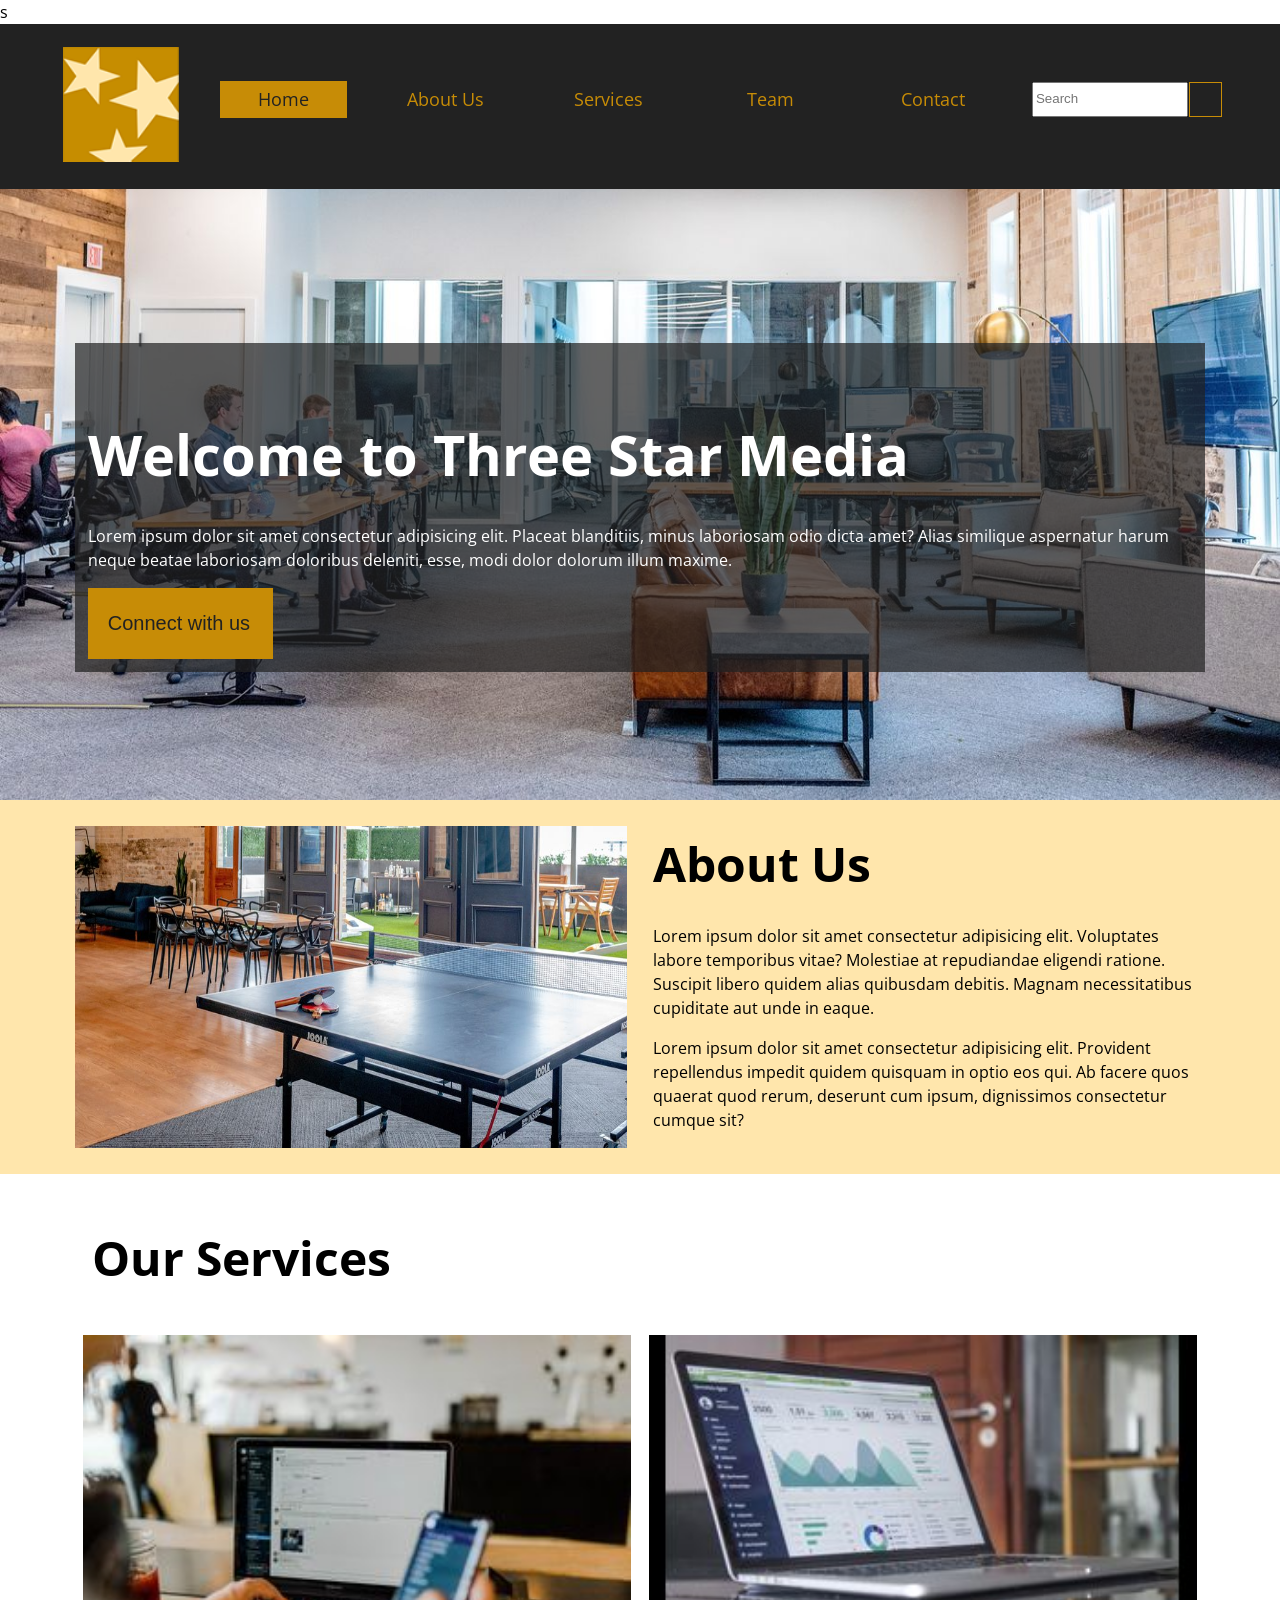
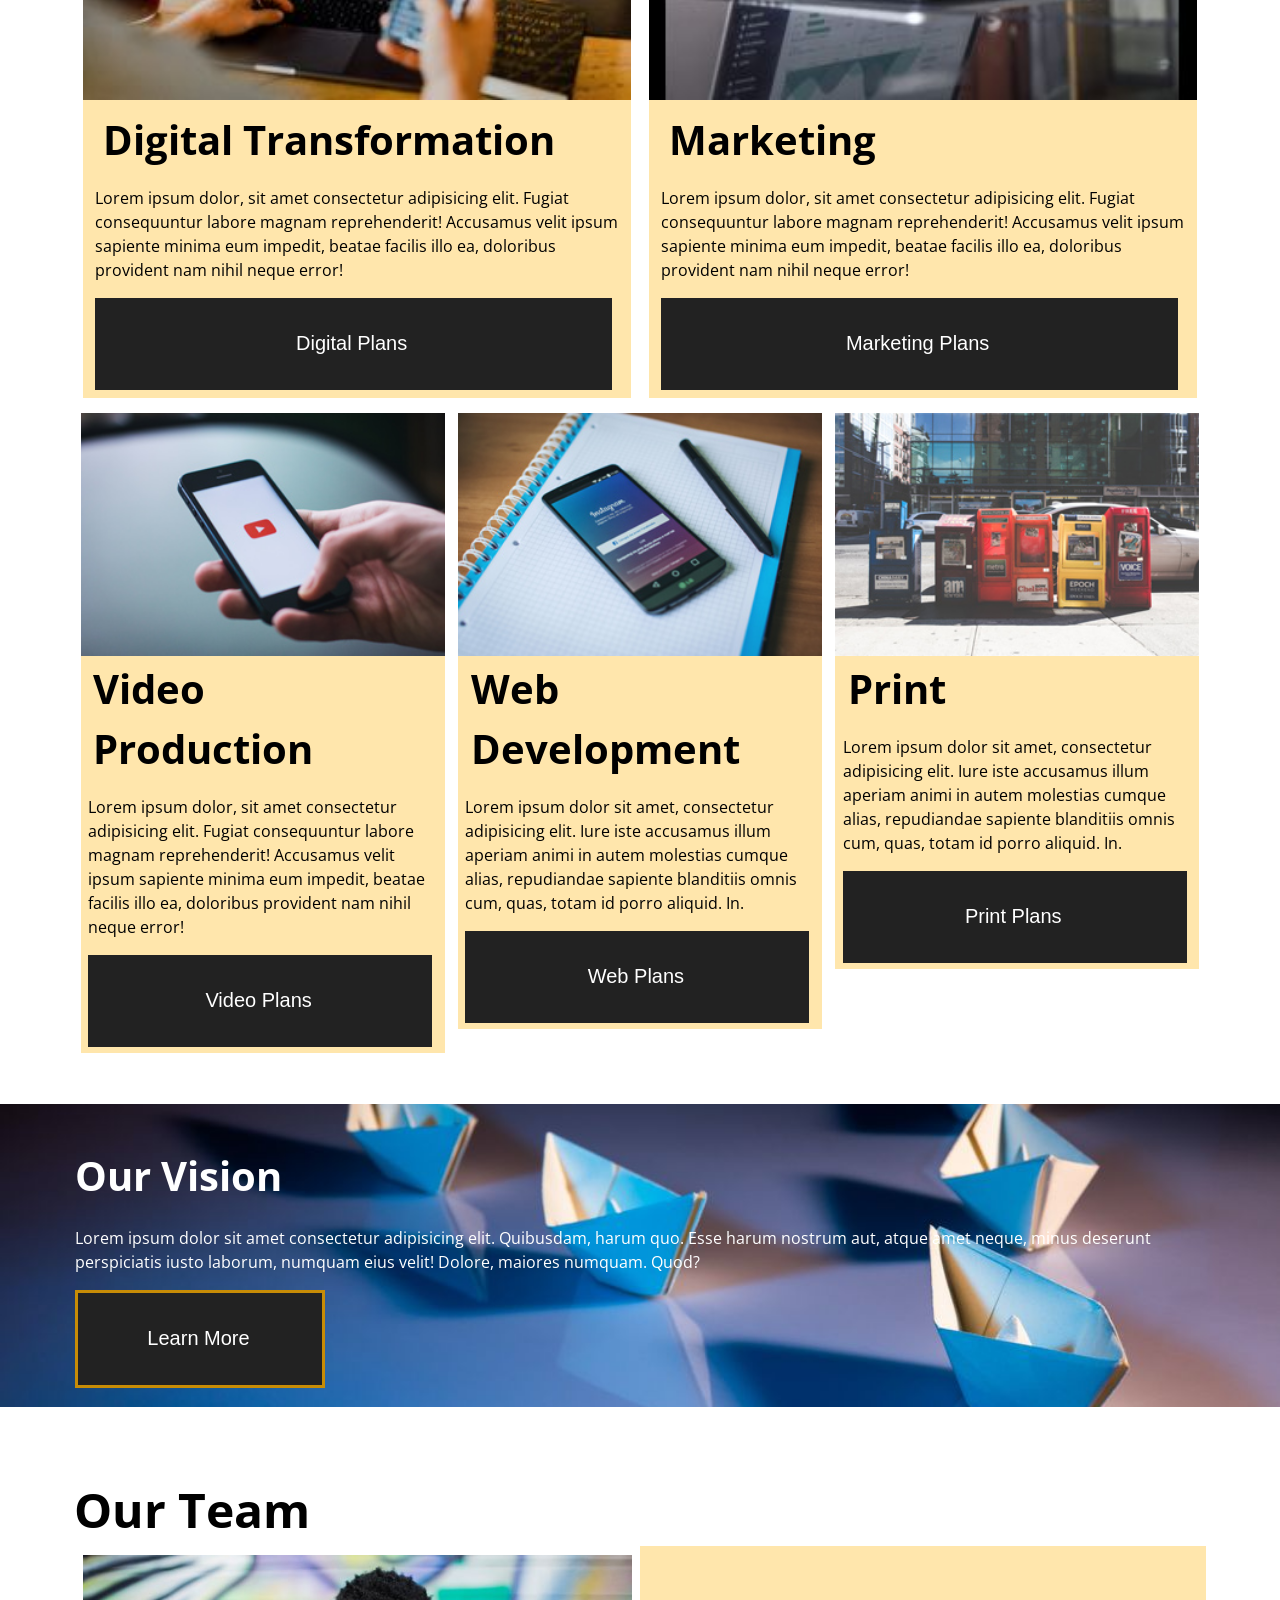
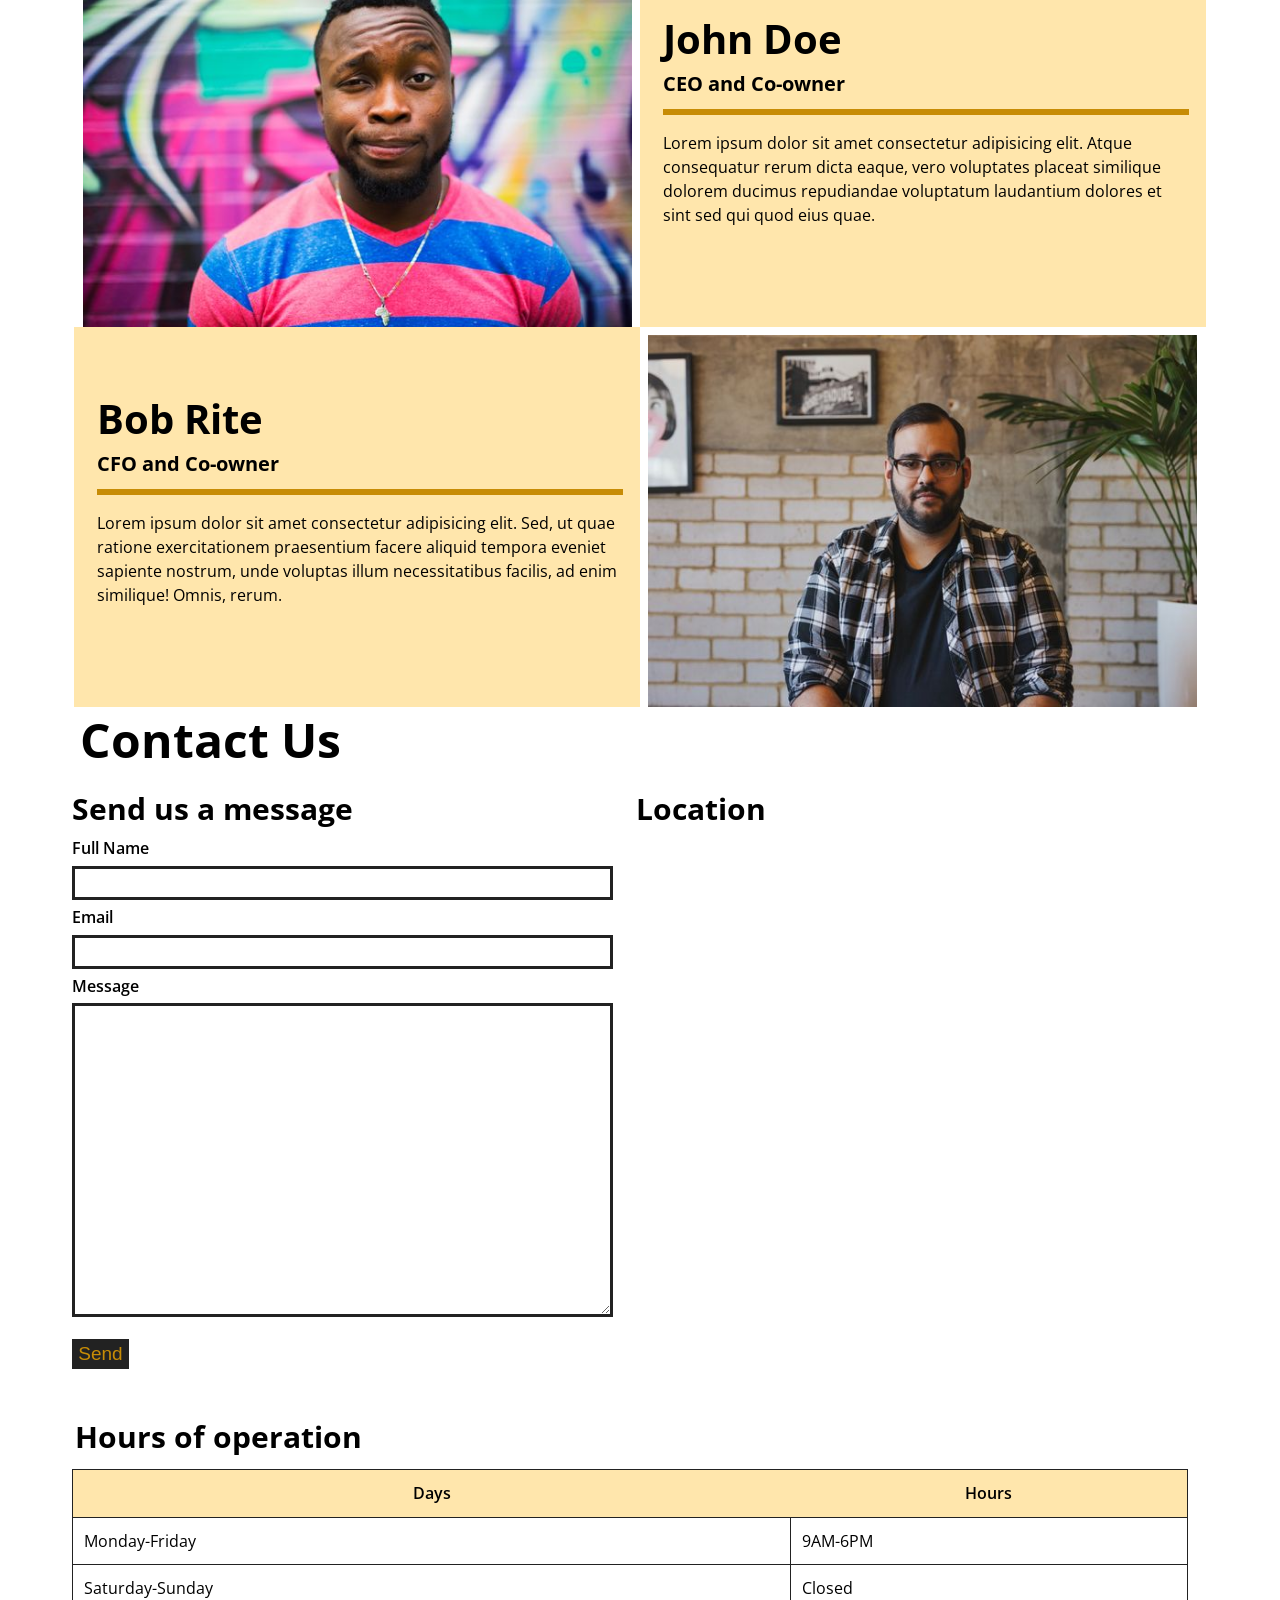
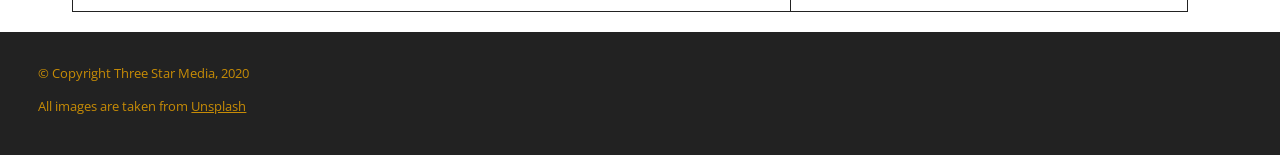
<file: final-project/index.html>
<!DOCTYPE html>
<html lang="en-US">


<head>
    <meta charset="UTF-8">
    <meta http-equiv="X-UA-Compatible" content="IE=edge">
    <meta name="viewport" content="width=device-width, initial-scale=1.0">
    <title>Three Star Media - Ottawa</title>
    <!-- link for google font -->
    <link rel="preconnect" href="https://fonts.googleapis.com">
    <link rel="preconnect" href="https://fonts.gstatic.com" crossorigin>
    s
    <link href="https://fonts.googleapis.com/css2?family=Open+Sans:wght@300;400;600;700&display=swap" rel="stylesheet">
    <!-- Icon Fonts Links-->
    <link rel="stylesheet" href="https://cdn.iconmonstr.com/1.3.0/css/iconmonstr-iconic-font.min.css">
    <!-- Styles-->
    <link rel="stylesheet" href="css/main.css">
</head>

<!-- Main body of the website -->

<body>
    <div class="container">
        <!--Site Header-->
        <header class="masthead">
            <nav class="main-nav">
                <!--Adding an image -->

                <!-- Adding an unordered list -->
                <ul class="nav-list">
                    <li><a href="#home"><img src="images/logo.png" alt="logo" class="logo"></a></li>
                    <li><a href="#home" class="home">Home</a></li>
                    <li><a href="#about">About Us</a></li>
                    <li><a href="#services">Services</a></li>
                    <li><a href="#team">Team</a></li>
                    <li><a href="#contact">Contact</a></li>
                    <li>
                        <!-- add form tag** -->
                        <form action="Search" class="searchinfo">
                            <input type="text" placeholder="Search">
                            <button type="button" class="button"><i class="im im-magnifier"></i></button>
                        </form>
                    </li>
                </ul>
            </nav>
            <!-- Adding a banner -->
            <div class="banner">
                <!-- Add a div for the content** -->
                <div class="bannerinfo">
                    <h1>Welcome to Three Star Media</h1>
                    <p>Lorem ipsum dolor sit amet consectetur adipisicing elit. Placeat blanditiis, minus laboriosam
                        odio dicta amet? Alias similique aspernatur harum neque beatae laboriosam doloribus deleniti,
                        esse, modi dolor dolorum illum maxime.</p>
                    <button type="button" class="button1">Connect with us<i class="im im-care-right"></i></button>
                </div>
            </div>
        </header>

        <!--Starting main content of the page-->
        <main class="content">

            <!-- start of about us section -->
            <section>
                <div id="about">
                    <div class="about">
                        <img src="images/about-us.jpg" alt="about-us" class="about-us">
                        <!-- add a div for content** -->
                        <div class="aboutinfo">
                            <h2>About Us</h2>
                            <p>Lorem ipsum dolor sit amet consectetur adipisicing elit. Voluptates labore temporibus
                                vitae? Molestiae at repudiandae eligendi ratione. Suscipit libero quidem alias quibusdam
                                debitis. Magnam necessitatibus cupiditate aut unde in eaque.</p>
                            <p>Lorem ipsum dolor sit amet consectetur adipisicing elit. Provident repellendus impedit
                                quidem quisquam in optio eos qui. Ab facere quos quaerat quod rerum, deserunt cum ipsum,
                                dignissimos consectetur cumque sit?</p>
                        </div>
                    </div>
                </div>
            </section>
            <!-- end of about us section -->

            <!-- start of services section -->
            <section id="service">
                <div class="services">
                    <h2>Our Services</h2>
                    <div class="dt">
                        <img src="images/digital.jpg" alt="digital" class="digital">
                        <!-- add a div for content** -->
                        <div class="dtinfo">
                            <h3>Digital Transformation</h3>
                            <p>Lorem ipsum dolor, sit amet consectetur adipisicing elit. Fugiat consequuntur labore
                                magnam reprehenderit! Accusamus velit ipsum sapiente minima eum impedit, beatae facilis
                                illo ea, doloribus provident nam nihil neque error!</p>
                            <button type="button" class="buttons">Digital Plans<i class="im im-care-right"></i></button>
                        </div>
                    </div>
                    <div class="marketings">
                        <img src="images/marketing.jpg" alt="marketing" class="marketing">
                        <div class="marketinginfo">
                            <h3>Marketing</h3>
                            <p>Lorem ipsum dolor, sit amet consectetur adipisicing elit. Fugiat consequuntur labore
                                magnam reprehenderit! Accusamus velit ipsum sapiente minima eum impedit, beatae facilis
                                illo ea, doloribus provident nam nihil neque error!</p>
                            <button type="button" class="buttons">Marketing Plans<i
                                    class="im im-care-right"></i></button>
                        </div>
                    </div>
                    <div class="vp">
                        <img src="images/video.jpg" alt="video" class="video">
                        <div class="vpinfo">
                            <h3>Video Production</h3>
                            <p>Lorem ipsum dolor, sit amet consectetur adipisicing elit. Fugiat consequuntur labore
                                magnam reprehenderit! Accusamus velit ipsum sapiente minima eum impedit, beatae facilis
                                illo ea, doloribus provident nam nihil neque error!</p>
                            <button type="button" class="buttons">Video Plans<i class="im im-care-right"></i></button>
                        </div>
                    </div>
                    <div class="wd">
                        <img src="images/web.jpg" alt="web" class="web">
                        <div class="wdinfo">
                            <h3>Web Development</h3>
                            <p>Lorem ipsum dolor sit amet, consectetur adipisicing elit. Iure iste accusamus illum
                                aperiam animi in autem molestias cumque alias, repudiandae sapiente blanditiis omnis
                                cum, quas, totam id porro aliquid. In.</p>
                            <button type="button" class="buttons">Web Plans<i class="im im-care-right"></i></button>
                        </div>
                    </div>
                    <div class="prints">
                        <img src="images/print.jpg" alt="print" class="print">
                        <div class="printinfo">
                            <h3>Print</h3>
                            <p>Lorem ipsum dolor sit amet, consectetur adipisicing elit. Iure iste accusamus illum
                                aperiam animi in autem molestias cumque alias, repudiandae sapiente blanditiis omnis
                                cum, quas, totam id porro aliquid. In.</p>
                            <button type="button" class="buttons">Print Plans<i class="im im-care-right"></i></button>
                        </div>
                    </div>
                </div>
            </section>
            <!-- end of services section -->

            <!-- start of vision section -->
            <section>
                <div class="vision">
                    <h3>Our Vision</h3>
                    <p>Lorem ipsum dolor sit amet consectetur adipisicing elit. Quibusdam, harum quo. Esse harum nostrum
                        aut, atque amet neque, minus deserunt perspiciatis iusto laborum, numquam eius velit! Dolore,
                        maiores numquam. Quod?</p>
                    <button type="button" class="buttons">Learn More<i class="im im-care-right"></i></button>
                </div>
            </section>
            <!-- end of vision section -->

            <!-- start of team section -->
            <section>
                <div id="team">
                    <h2>Our Team</h2>
                    <div class="teams">
                        <div class="team1">
                            <img src="images/john.jpg" alt="john" class="john">
                        </div>
                        <div class="team2">
                            <h3>John Doe</h3>
                            <h4>CEO and Co-owner</h4>
                            <hr>
                            <p>Lorem ipsum dolor sit amet consectetur adipisicing elit. Atque consequatur rerum dicta
                                eaque, vero voluptates placeat similique dolorem ducimus repudiandae voluptatum
                                laudantium dolores et sint sed qui quod eius quae.</p>
                        </div>
                        <div class="team3">
                            <img src="images/bob.jpg" alt="bob" class="bob">
                        </div>
                        <div class="team4">
                            <h3>Bob Rite</h3>
                            <h4>CFO and Co-owner</h4>
                            <hr>
                            <p>Lorem ipsum dolor sit amet consectetur adipisicing elit. Sed, ut quae ratione
                                exercitationem praesentium facere aliquid tempora eveniet sapiente nostrum, unde
                                voluptas illum necessitatibus facilis, ad enim similique! Omnis, rerum.</p>
                        </div>
                    </div>
                </div>
            </section>
            <!-- end of team section -->

            <!-- start of contact section -->
            <section>
                <div id="contact">
                    <h2>Contact Us</h2>
                    <div class="form">
                        <h3>Send us a message</h3>
                        <form action="thanks.html" method="GET">
                            <div>
                                <label for="fullname">Full Name</label>
                                <input type="text" id="fullname" name="fullname" required>
                            </div>
                            <div>
                                <label for="youremail">Email</label>
                                <input type="email" id="youremail" name="youremail" required>
                            </div>
                            <div>
                                <label for="message">Message</label>
                                <textarea name="message" id="message" rows="15"></textarea>
                            </div>
                            <div>
                                <button type="submit" class="button2">Send</button>
                            </div>
                        </form>
                    </div>
                    <div class="tables">
                        <h3>Hours of operation</h3>
                        <div class="table">
                            <table>
                                <thead>
                                    <tr>
                                        <th>Days</th>
                                        <th>Hours</th>
                                    </tr>
                                </thead>
                                <tbody>
                                    <tr>
                                        <td>Monday-Friday</td>
                                        <td>9AM-6PM</td>
                                    </tr>
                                    <tr>
                                        <td>Saturday-Sunday</td>
                                        <td>Closed</td>
                                    </tr>
                                </tbody>
                            </table>
                        </div>
                    </div>
                    <div class="map">
                        <h3>Location</h3>
                        <!-- adding map and the link from google map -->
                        <iframe
                            src="https://www.google.com/maps/embed?pb=!1m14!1m8!1m3!1d11215.778950128877!2d-75.7549368!3d45.3499278!3m2!1i1024!2i768!4f13.1!3m3!1m2!1s0x0%3A0xc6cc467725843e2b!2sAlgonquin%20College%20Ottawa%20Campus!5e0!3m2!1sen!2sca!4v1627396211753!5m2!1sen!2sca"
                            width="600" height="450" style="border:0;" allowfullscreen="" loading="lazy"></iframe>
                    </div>
                </div>
            </section>
            <!-- end of contact section -->
        </main>
        <!-- site footer -->
        <footer class="site-footer">
            <div class="footer">
                <p>
                    &copy; Copyright Three Star Media, 2020
                </p>
                <!-- Adding an external link-->
                <p>All images are taken from <a
                        href="https://unsplash.com/s/photos/climate-change?utm_source=unsplash&amp;utm_medium=referral&amp;utm_content=creditCopyText">Unsplash</a>
                </p>
            </div>
        </footer>
    </div>
</body>
</file>
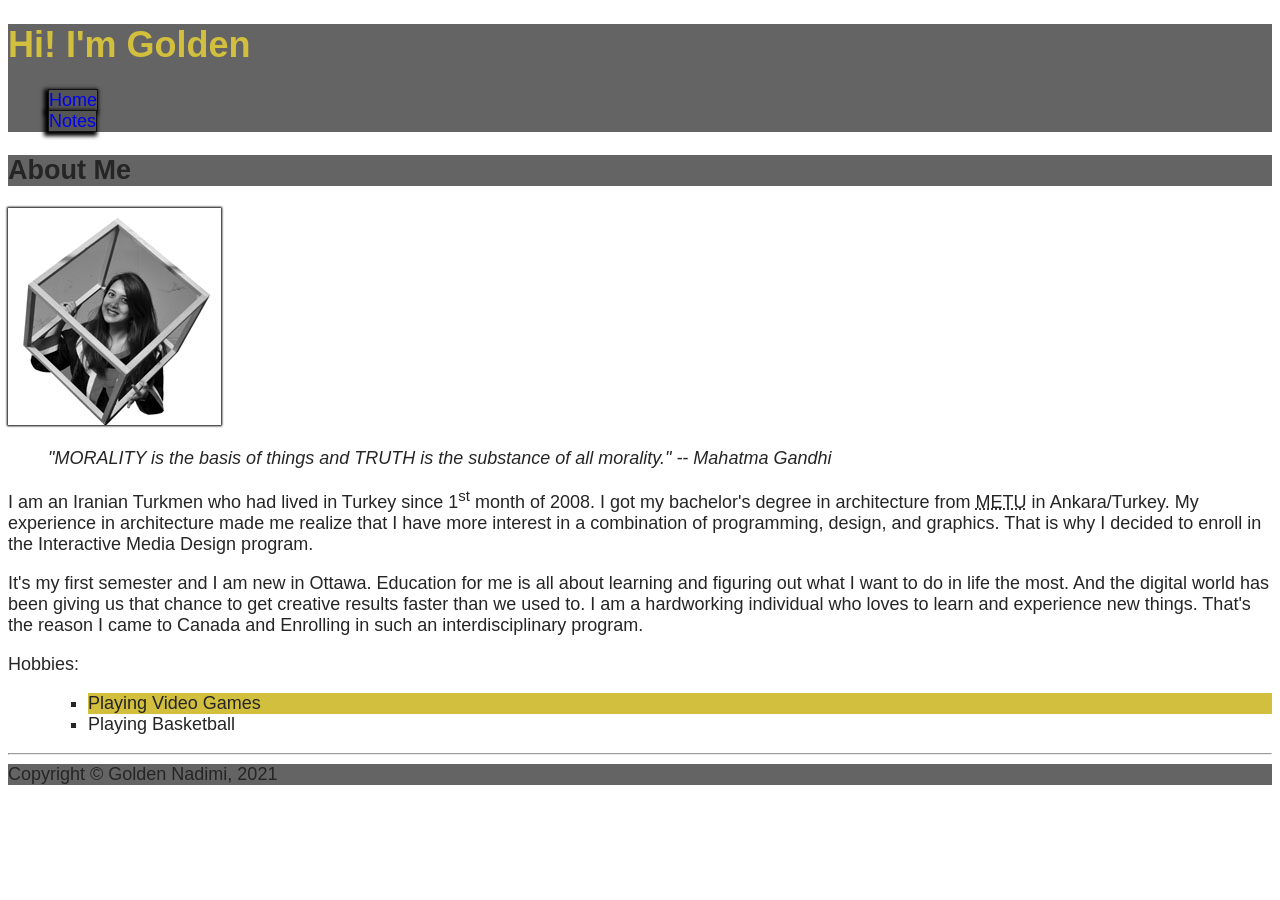
<file: html-assignment/index.html>
<!DOCTYPE html>
<html lang="en-US">

<head>
    <meta charset="UTF-8">
    <title>Golden Nadimi - Home</title>
    <link rel="stylesheet" href="css/main.css">
</head>

<body>
    <header>
        <h1 class="site-title">Hi! I'm Golden</h1>
        <nav>
            <ul>
                <li><a href="index.html">Home</a></li>
                <li><a href="notes.html">Notes</a></li>
            </ul>
        </nav>
    </header>
    <main>
        <article>
            <h2>About Me</h2>
            <img src="images/photo.jpg" alt="Image of myself" id="my-image">
            <blockquote>
                <em>"MORALITY is the basis of things and TRUTH is the substance of all morality."</em> <cite> -- Mahatma
                    Gandhi</cite>
            </blockquote>
            <p>
                I am an Iranian Turkmen who had lived in Turkey since 1<sup>st</sup> month of 2008. I got my bachelor's
                degree in architecture from <abbr title="Middle East Technical University">METU</abbr> in Ankara/Turkey.
                My experience in architecture made me realize that I have more interest in a combination of programming,
                design, and graphics. That is why I decided to enroll in the Interactive Media Design program.
            </p>
            <p>
                It's my first semester and I am new in Ottawa. Education for me is all about learning and figuring out
                what I want to do in life the most. And the digital world has been giving us that chance to get creative
                results faster than we used to. I am a hardworking individual who loves to learn and experience new
                things. That's the reason I came to Canada and Enrolling in such an interdisciplinary program.
            </p>
            <dl>
                <dt>Hobbies:</dt>
                <dd>
                    <ul>
                        <li>Playing Video Games</li>
                        <li>Playing Basketball</li>
                    </ul>
                </dd>
            </dl>
        </article>
    </main>
    <hr>
    <footer>
        Copyright &copy; Golden Nadimi, 2021
    </footer>
</body>

</html>
</file>
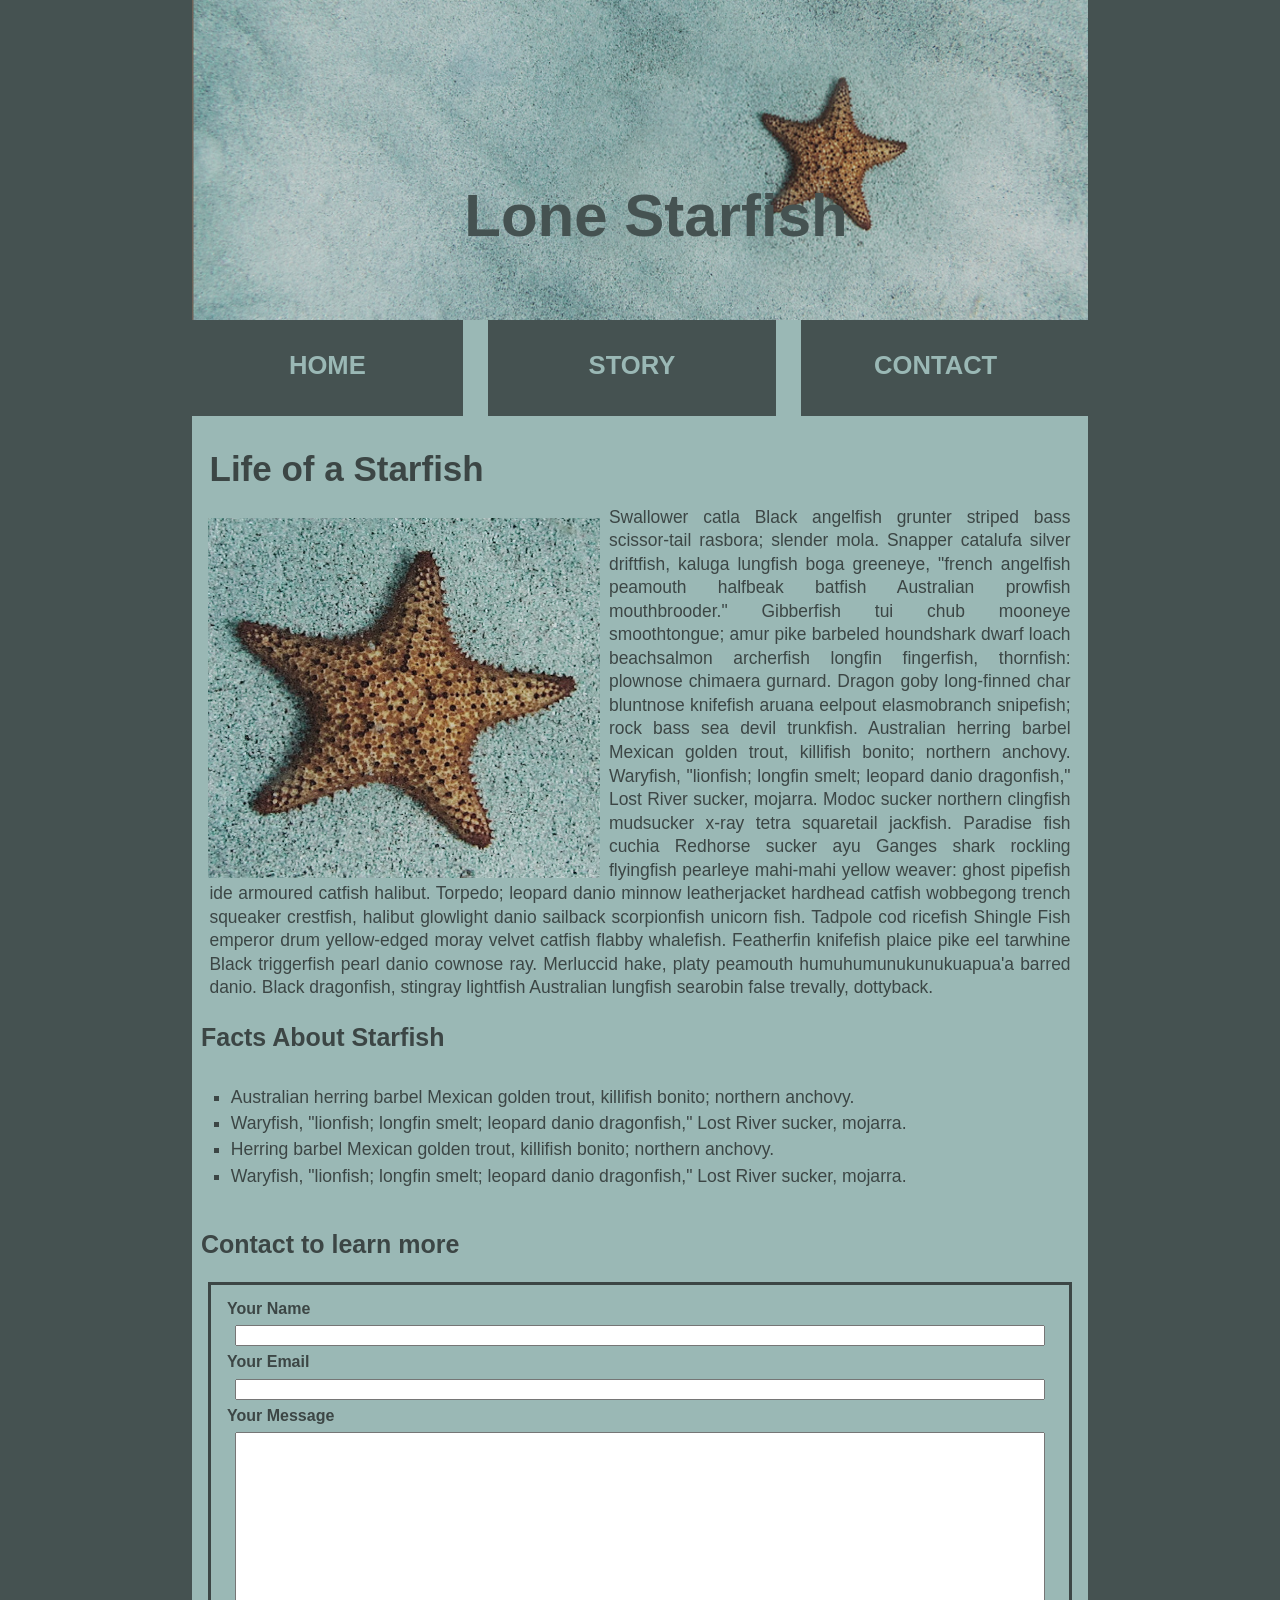
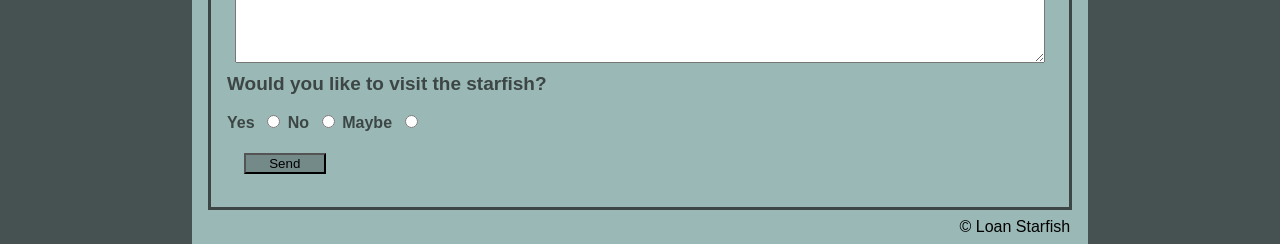
<file: midterm/index.html>
<!DOCTYPE html>
<html lang="en-US">

<head>
    <meta charset="UTF-8">
    <title>Lone Starfish - Home</title>
    <link rel="stylesheet" href="css/main.css">
</head>

<body>
    <div class="container">
        <header>
            <div class="titlebox">
                <!-- site header -->
                <h1>Lone Starfish</h1>
                <img src="images/lone-starfish-wide.jpg" alt="lone starfish" class="background-img">
            </div>
             <nav>
                <ul>
                    <li><a href="#home" class="navi">HOME</a></li>
                    <li><a href="#story" class="navi1">STORY</a></li>
                    <li><a href="#contact" class="navi2">CONTACT</a></li>
                </ul>
            </nav>
        </header>
        <!-- main content of the page -->
        <main>
            <article id="story">
                <h2>Life of a Starfish</h2>
                <div>
                    <!-- insert an images folder and image itself -->
                    <img src="images/lone-starfish.jpg" alt="image of starfish">
                </div>
                <p>
                    Swallower catla Black angelfish grunter striped bass scissor-tail rasbora; slender mola. Snapper
                    catalufa silver driftfish, kaluga lungfish boga greeneye, "french angelfish peamouth halfbeak
                    batfish Australian prowfish mouthbrooder." Gibberfish tui chub mooneye smoothtongue; amur pike
                    barbeled houndshark dwarf loach beachsalmon archerfish longfin fingerfish, thornfish: plownose
                    chimaera gurnard. Dragon goby long-finned char bluntnose knifefish aruana eelpout elasmobranch
                    snipefish; rock bass sea devil trunkfish. Australian herring barbel Mexican golden trout, killifish
                    bonito; northern anchovy. Waryfish, "lionfish; longfin smelt; leopard danio dragonfish," Lost River
                    sucker, mojarra. Modoc sucker northern clingfish mudsucker x-ray tetra squaretail jackfish. Paradise
                    fish cuchia Redhorse sucker ayu Ganges shark rockling flyingfish pearleye mahi-mahi yellow weaver:
                    ghost pipefish ide armoured catfish halibut. Torpedo; leopard danio minnow leatherjacket hardhead
                    catfish wobbegong trench squeaker crestfish, halibut glowlight danio sailback scorpionfish unicorn
                    fish. Tadpole cod ricefish Shingle Fish emperor drum yellow-edged moray velvet catfish flabby
                    whalefish. Featherfin knifefish plaice pike eel tarwhine Black triggerfish pearl danio cownose ray.
                    Merluccid hake, platy peamouth humuhumunukunukuapua'a barred danio. Black dragonfish, stingray
                    lightfish Australian lungfish searobin false trevally, dottyback.
                </p>
                <!-- adding the unordered list inside a section for facts -->
                <!-- facts headline is smaller than the 2 header above so it is h3 -->
                <section>
                    <h3>Facts About Starfish</h3>
                    <ul>
                        <li>Australian herring barbel Mexican golden trout, killifish bonito; northern anchovy.</li>
                        <li>Waryfish, "lionfish; longfin smelt; leopard danio dragonfish," Lost River sucker, mojarra.
                        </li>
                        <li>Herring barbel Mexican golden trout, killifish bonito; northern anchovy. </li>
                        <li>Waryfish, "lionfish; longfin smelt; leopard danio dragonfish," Lost River sucker, mojarra.
                        </li>
                    </ul>
                </section>
            </article>
            <!-- adding section for inputs -->
            <section>
                <h3>Contact to learn more</h3>
                <div id="contact">
                    <!-- adding the input with their related labels -->
                    <form action="thanks.html" method="GET">
                        <div>
                            <label for="fullname">Your Name</label>
                            <input type="text" id="fullname" name="fullname" required>
                        </div>
                        <div>
                            <label for="youremail">Your Email</label>
                            <input type="email" id="youremail" name="youremail" required>
                        </div>
                        <div>
                            <label for="message">Your Message</label>
                            <textarea name="message" id="message" rows="15"></textarea>
                        </div>
                        <div>
                            <h4 id="formheader">Would you like to visit the starfish?</h4>
                            <label for="yes">Yes</label>
                            <input type="radio" id="yes" name="past">
                            <label for="no">No</label>
                            <input type="radio" id="no" name="past">
                            <label for="maybe">Maybe</label>
                            <input type="radio" id="maybe" name="past">
                        </div>
                        <div>
                            <button type="submit" class="button">Send</button>
                        </div>
                    </form>
                </div>
            </section>
        </main>

        <footer class="site-footer">
            &copy; Loan Starfish
        </footer>
    </div>
</body>

</html>
</file>
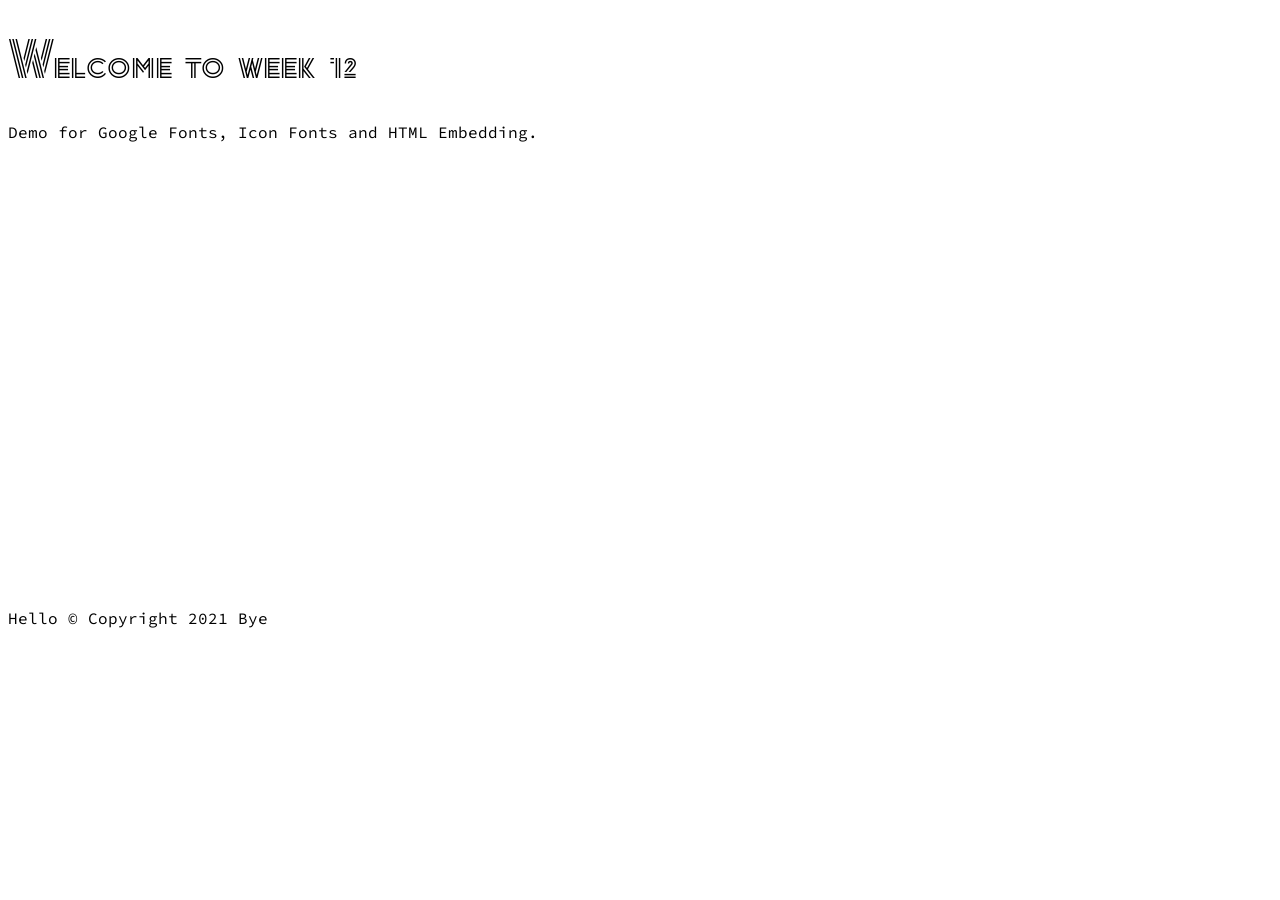
<file: week12/index.html>
<!DOCTYPE html>
<html lang="en">

<head>
    <meta charset="UTF-8">
    <meta http-equiv="X-UA-Compatible" content="IE=edge">
    <meta name="viewport" content="width=device-width, initial-scale=1.0">
    <title>Week 12</title>
    <!-- Google Fonts Links-->
    <link rel="preconnect" href="https://fonts.googleapis.com">
    <link rel="preconnect" href="https://fonts.gstatic.com" crossorigin>
    <link href="https://fonts.googleapis.com/css2?family=Source+Code+Pro:ital,wght@0,300;0,500;1,300;1,500&family=Zen+Tokyo+Zoo&display=swap" rel="stylesheet">
    <!-- Icon Fonts Links-->
    <link rel="stylesheet" href="https://cdn.iconmonstr.com/1.3.0/css/iconmonstr-iconic-font.min.css">
    <!-- style-->
    <link rel="stylesheet" href="css/main.css">
</head>

<body>
    <header>
        <h1> Welcome to week 12 <i class="im im-star"></i></h1>
    </header>
    <main>
        <p><i class="im im-play"></i>
            Demo for Google Fonts, Icon Fonts and HTML Embedding.
        </p>
        <iframe src="https://www.google.com/maps/embed?pb=!1m14!1m8!1m3!1d11215.778950128877!2d-75.7549368!3d45.3499278!3m2!1i1024!2i768!4f13.1!3m3!1m2!1s0x0%3A0xc6cc467725843e2b!2sAlgonquin%20College%20Ottawa%20Campus!5e0!3m2!1sen!2sca!4v1627396211753!5m2!1sen!2sca" width="600" height="450" style="border:0;" allowfullscreen="" loading="lazy"></iframe>
    </main>

    <footer>
        <!-- ::before -->
        &copy; Copyright 2021
        <!-- ::after -->
    </footer>
</body>
</file>
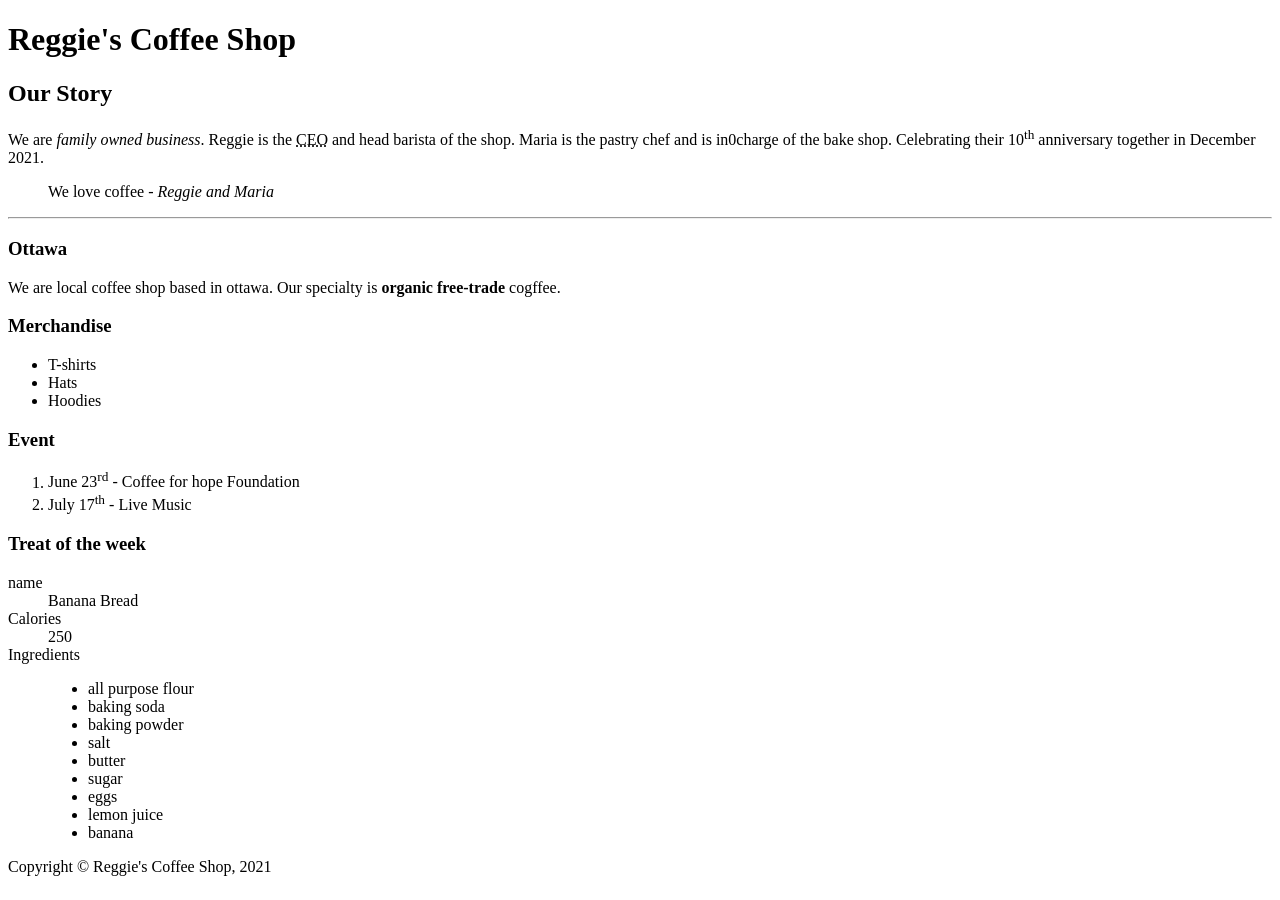
<file: week3/index.html>
<!DOCTYPE html>
<html lang="en-US">

<head>
    <meta charset="UTF-8">
    <title>Reggie's Coffee Shop - Home</title>
</head>

<body>
    <!--This is an HTML comment-->
    <!--
        ctrl + left-right arrow keys move to start or end of line
        ctrl + up-down arrow keys move to start or end page
        shift + left-right arrow keys select per character
        shift + up-down arrow keys select per line
        shift + ctrl left-right arrow keys select to the end or start of line
        shift + ctrl + up-down arrow keys select to the end or start of page
        shift + option + left-right arrow keys select per word
    -->
    <!--h1 is the most important heading we can use 6 level of headings from 
    h1 to h6-->
    <!--Site Header-->
    <header>
        <h1>Reggie's Coffee Shop</h1>

    </header>
    <!--Starting main content of the page-->
    <main>
        <!--aricle of the page, can be used stand-alone-->
        <article>
            <h2>Our Story</h2>
            <p>
             We are <em>family owned business</em>. Reggie is the <abbr title="Chief Executive Officer">CEO</abbr> and head barista of the shop. Maria is the pastry chef and is in0charge of the bake shop. Celebrating their 10<sup>th</sup> anniversary together in December 2021.
            </p>
            <blockquote>
                We love coffee <cite>- Reggie and Maria</cite>
            </blockquote>
            <hr>
            <section>
                <h3>Ottawa</h3>
                <p>
                    We are local coffee shop based in ottawa. Our specialty is <b>organic free-trade</b> cogffee.
                </p>
            </section>
        </article>
        <aside>
            <h3>Merchandise</h3>
            <!-- ctrl + / to add a comment -->
            <!-- Adding an unordered list -->
            <ul>
                <li>T-shirts</li>
                <li>Hats</li>
                <li>Hoodies</li>
            </ul>
        </aside>
        <!-- Adding section for ordered list -->
        <section>
            <h3>Event</h3>
            <ol>
                <li>June 23<sup>rd</sup> - Coffee for hope Foundation</li>
                <li>July 17<sup>th</sup> - Live Music</li>
            </ol>
        </section>
        <!-- Adding section for description list -->
        <section>
            <h3>Treat of the week</h3>
            <dl>
                <dt>name</dt>
                <dd>Banana Bread</dd>
                <dt>Calories</dt>
                <dd>250</dd>
                <dt>Ingredients</dt>
                <dd>
                    <ul>
                        <li>all purpose flour</li>
                        <li>baking soda</li>
                        <li>baking powder</li>
                        <li>salt</li>
                        <li>butter</li>
                        <li>sugar</li>
                        <li>eggs</li>
                        <li>lemon juice</li>
                        <li>banana</li>
                    </ul>
                </dd>
            </dl>
        </section>
    </main>
    <!--Site Footer-->
    <footer>
        Copyright &copy; Reggie's Coffee Shop, 2021
    </footer>
</body>

</html>
</file>
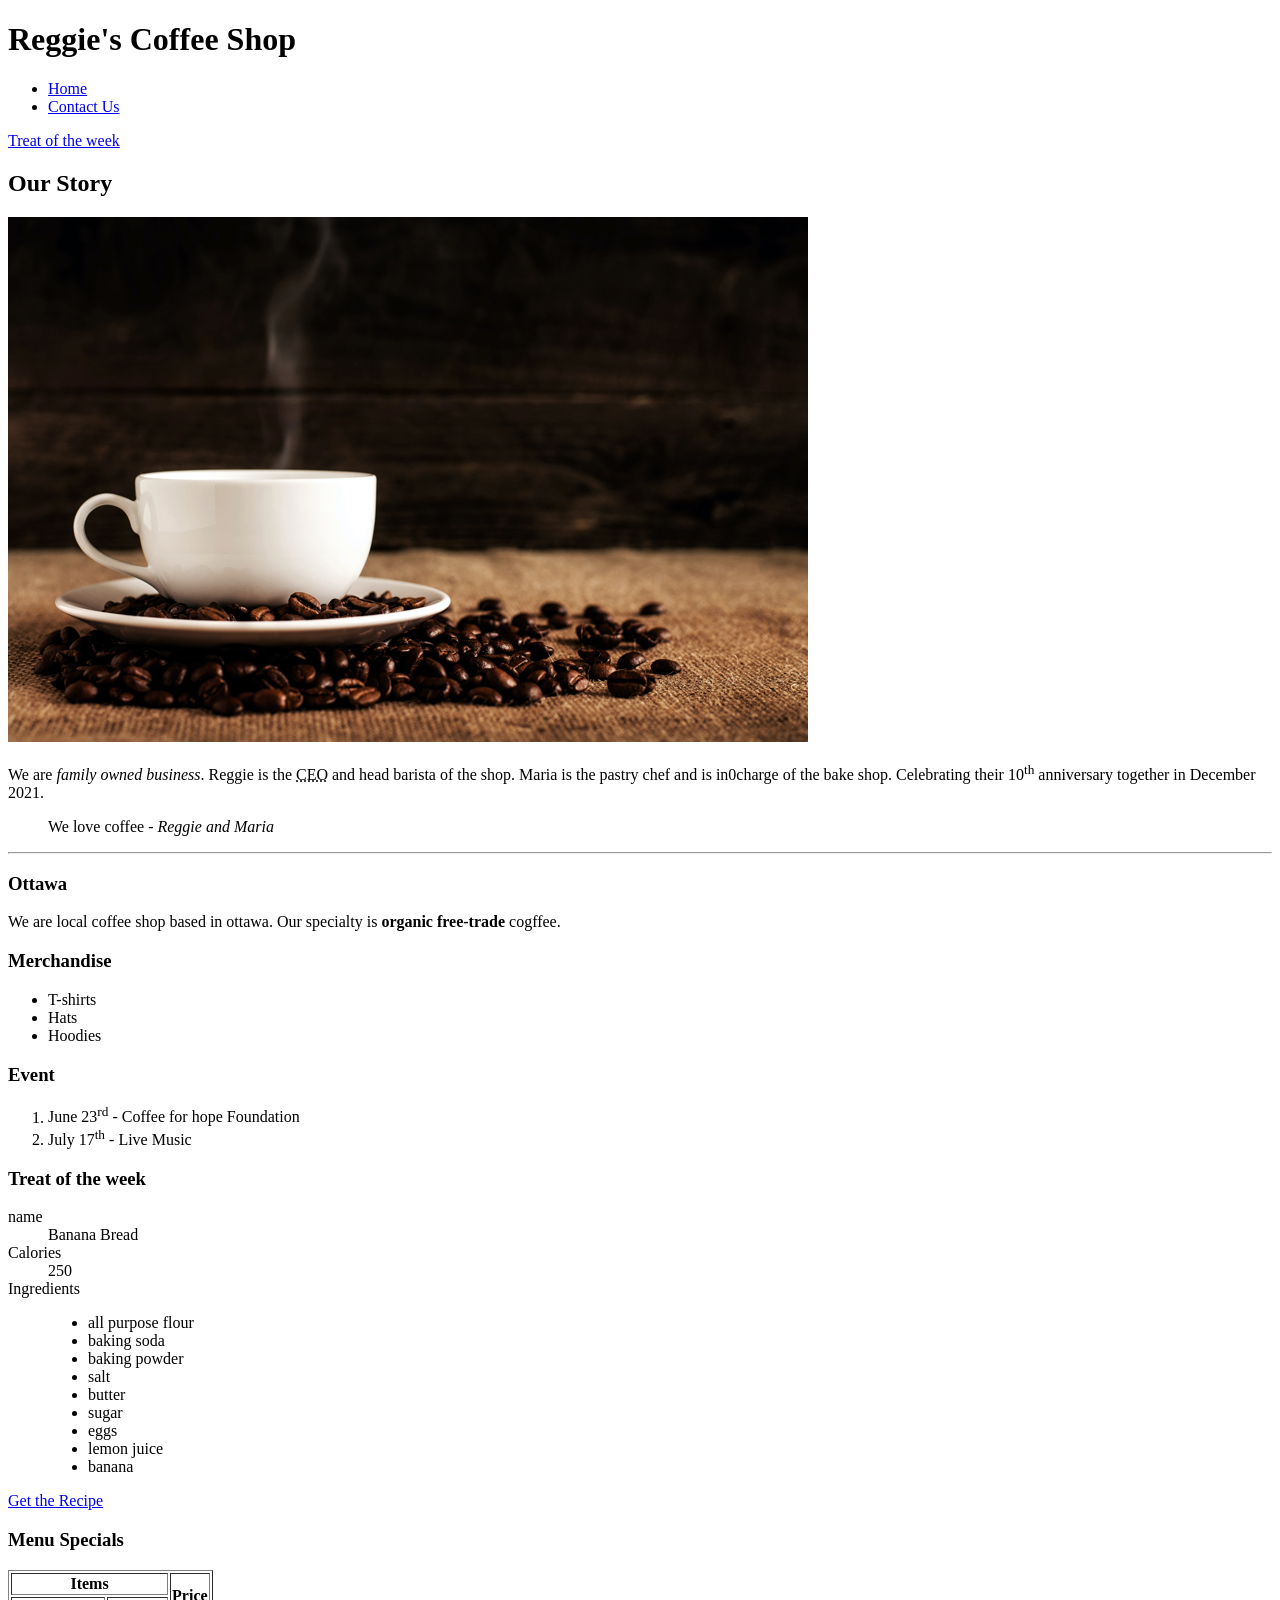
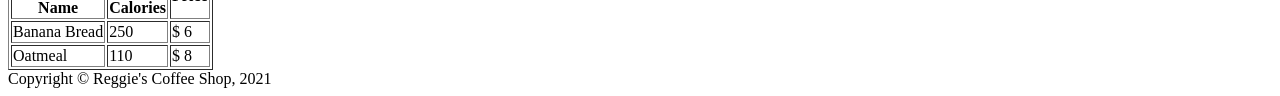
<file: week4/index.html>
<!DOCTYPE html>
<html lang="en-US">

<head>
    <meta charset="UTF-8">
    <title>Reggie's Coffee Shop - Home</title>
</head>

<body>
    <!--This is an HTML comment-->
    <!--
        ctrl + left-right arrow keys move to start or end of line
        ctrl + up-down arrow keys move to start or end page
        shift + left-right arrow keys select per character
        shift + up-down arrow keys select per line
        shift + ctrl left-right arrow keys select to the end or start of line
        shift + ctrl + up-down arrow keys select to the end or start of page
        shift + option + left-right arrow keys select per word
    -->
    <!--h1 is the most important heading we can use 6 level of headings from 
    h1 to h6-->
    <!--Site Header-->
    <header>
        <h1>Reggie's Coffee Shop</h1>
        <nav>
            <ul>
                <li><a href="index.html">Home</a></li>
                <li><a href="contact.html">Contact Us</a></li>
            </ul>
        </nav>
    </header>
    <!--Starting main content of the page-->
    <main>
        <!--Adding an on page link-->
        <a href="#treatofweek">Treat of the week</a>
        <!--aricle of the page, can be used stand-alone-->
        <article>
            <h2>Our Story</h2>
            <!--Adding an image -->
            <img src="./images/coffee-shop.jpg" alt="coffee cup on pile of coffee beans">
            <p>
                We are <em>family owned business</em>. Reggie is the <abbr title="Chief Executive Officer">CEO</abbr>
                and head barista of the shop. Maria is the pastry chef and is in0charge of the bake shop. Celebrating
                their 10<sup>th</sup> anniversary together in December 2021.
            </p>
            <blockquote>
                We love coffee <cite>- Reggie and Maria</cite>
            </blockquote>
            <hr>
            <section>
                <h3>Ottawa</h3>
                <p>
                    We are local coffee shop based in ottawa. Our specialty is <b>organic free-trade</b> cogffee.
                </p>
            </section>
        </article>
        <aside>
            <h3>Merchandise</h3>
            <!-- ctrl + / to add a comment -->
            <!-- Adding an unordered list -->
            <ul>
                <li>T-shirts</li>
                <li>Hats</li>
                <li>Hoodies</li>
            </ul>
        </aside>
        <!-- Adding section for ordered list -->
        <section>
            <h3>Event</h3>
            <ol>
                <li>June 23<sup>rd</sup> - Coffee for hope Foundation</li>
                <li>July 17<sup>th</sup> - Live Music</li>
            </ol>
        </section>
        <!-- Adding section for description list -->
        <section id="treatofweek">
            <h3>Treat of the week</h3>
            <dl>
                <dt>name</dt>
                <dd>Banana Bread</dd>
                <dt>Calories</dt>
                <dd>250</dd>
                <dt>Ingredients</dt>
                <dd>
                    <ul>
                        <li>all purpose flour</li>
                        <li>baking soda</li>
                        <li>baking powder</li>
                        <li>salt</li>
                        <li>butter</li>
                        <li>sugar</li>
                        <li>eggs</li>
                        <li>lemon juice</li>
                        <li>banana</li>
                    </ul>
                </dd>
            </dl>
            <!-- Adding an external link-->
            <a href="https://www.yummly.com/recipe/Banana-Bread-1033797?prm-v1" target="_blank">Get the Recipe</a>
        </section>
        <!-- Adding section for menu table -->
        <section>
            <h3>Menu Specials</h3>
            <table border>
                <thead>
                    <tr>
                        <th colspan="2">Items</th>
                        <th rowspan="2">Price</th>
                    </tr>
                    <tr>
                        <th>Name</th>
                        <th>Calories</th>
                    </tr>
                </thead>
                <tbody>
                    <tr>
                        <td>Banana Bread</td>
                        <td>250</td>
                        <td>&dollar; 6</td>
                    </tr>
                    <tr>
                        <td>Oatmeal</td>
                        <td>110</td>
                        <td>&dollar; 8</td>
                    </tr>
                </tbody>
            </table>
        </section>
    </main>
    <!--Site Footer-->
    <footer>
        Copyright &copy; Reggie's Coffee Shop, 2021
    </footer>
</body>

</html>
</file>
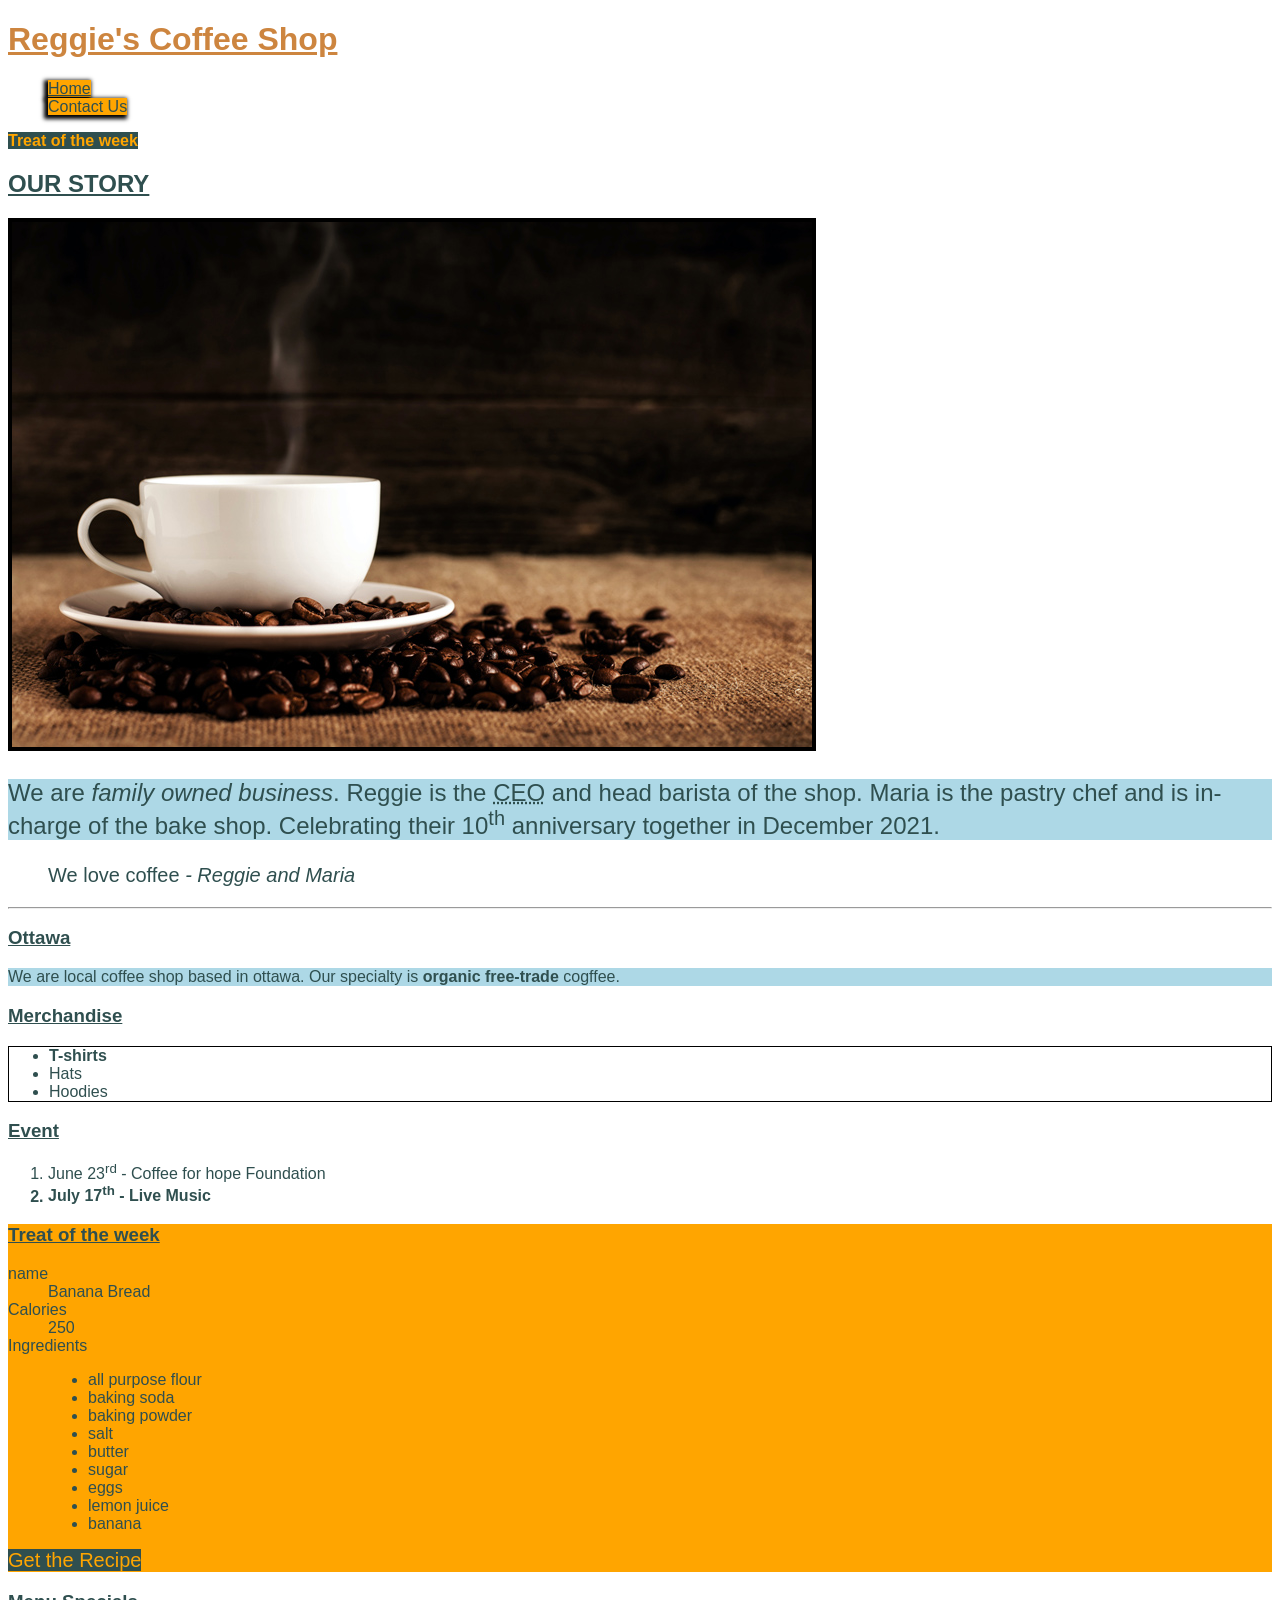
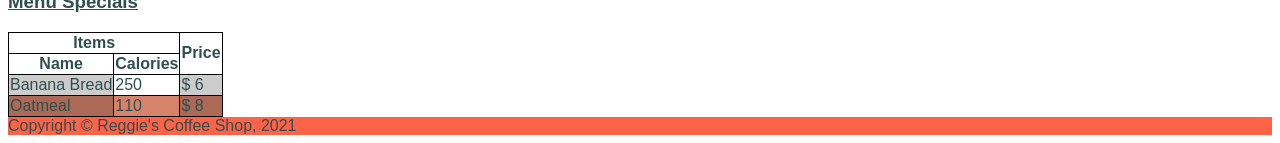
<file: week5/index.html>
<!DOCTYPE html>
<html lang="en-US">

<head>
    <meta charset="UTF-8">
    <title>Reggie's Coffee Shop - Home</title>
    <link rel="stylesheet" href="css/main.css">
</head>

<body>
    <!--This is an HTML comment-->
    <!--
        ctrl + left-right arrow keys move to start or end of line
        ctrl + up-down arrow keys move to start or end page
        shift + left-right arrow keys select per character
        shift + up-down arrow keys select per line
        shift + ctrl left-right arrow keys select to the end or start of line
        shift + ctrl + up-down arrow keys select to the end or start of page
        shift + option + left-right arrow keys select per word
    -->
    <!--h1 is the most important heading we can use 6 level of headings from 
    h1 to h6-->
    <!--Site Header-->
    <header>
        <h1>Reggie's Coffee Shop</h1>
        <nav>
            <ul>
                <li><a href="index.html" class="current">Home</a></li>
                <li><a href="contact.html">Contact Us</a></li>
            </ul>
        </nav>
    </header>
    <!--Starting main content of the page-->
    <main>
        <!--Adding an on page link-->
        <a href="#treatofweek" class="orange-link">Treat of the week</a>
        <!--aricle of the page, can be used stand-alone-->
        <article>
            <h2 style="text-transform: uppercase">Our Story</h2>
            <!--Adding an image -->
            <img src="./images/coffee-shop.jpg" alt="coffee cup on pile of coffee beans">
            <p>
                We are <em>family owned business</em>. Reggie is the <abbr title="Chief Executive Officer">CEO</abbr>
                and head barista of the shop. Maria is the pastry chef and is in-charge of the bake shop. Celebrating
                their 10<sup>th</sup> anniversary together in December 2021.
            </p>
            <blockquote class="large-text">
                We love coffee <cite>- Reggie and Maria</cite>
            </blockquote>
            <hr>
            <section>
                <h3>Ottawa</h3>
                <p>
                    We are local coffee shop based in ottawa. Our specialty is <b>organic free-trade</b> cogffee.
                </p>
            </section>
        </article>
        <aside>
            <h3>Merchandise</h3>
            <!-- ctrl + / to add a comment -->
            <!-- Adding an unordered list -->
            <ul>
                <li>T-shirts</li>
                <li>Hats</li>
                <li>Hoodies</li>
            </ul>
        </aside>
        <!-- Adding section for ordered list -->
        <section>
            <h3>Event</h3>
            <ol>
                <li>June 23<sup>rd</sup> - Coffee for hope Foundation</li>
                <li>July 17<sup>th</sup> - Live Music</li>
            </ol>
        </section>
        <!-- Adding section for description list -->
        <section id="treatofweek">
            <h3>Treat of the week</h3>
            <dl>
                <dt>name</dt>
                <dd>Banana Bread</dd>
                <dt>Calories</dt>
                <dd>250</dd>
                <dt>Ingredients</dt>
                <dd>
                    <ul>
                        <li>all purpose flour</li>
                        <li>baking soda</li>
                        <li>baking powder</li>
                        <li>salt</li>
                        <li>butter</li>
                        <li>sugar</li>
                        <li>eggs</li>
                        <li>lemon juice</li>
                        <li>banana</li>
                    </ul>
                </dd>
            </dl>
            <!-- Adding an external link-->
            <a href="https://www.yummly.com/recipe/Banana-Bread-1033797?prm-v1" target="_blank" class="orange-link large-text">Get the Recipe</a>
        </section>
        <!-- Adding section for menu table -->
        <section>
            <h3>Menu Specials</h3>
            <table>
                <thead>
                    <tr>
                        <th colspan="2">Items</th>
                        <th rowspan="2">Price</th>
                    </tr>
                    <tr>
                        <th>Name</th>
                        <th>Calories</th>
                    </tr>
                </thead>
                <tbody>
                    <tr>
                        <td>Banana Bread</td>
                        <td>250</td>
                        <td>&dollar; 6</td>
                    </tr>
                    <tr>
                        <td>Oatmeal</td>
                        <td>110</td>
                        <td>&dollar; 8</td>
                    </tr>
                </tbody>
            </table>
        </section>
    </main>
    <!--Site Footer-->
    <footer class="site-footer">
        Copyright &copy; Reggie's Coffee Shop, 2021
    </footer>
</body>

</html>
</file>
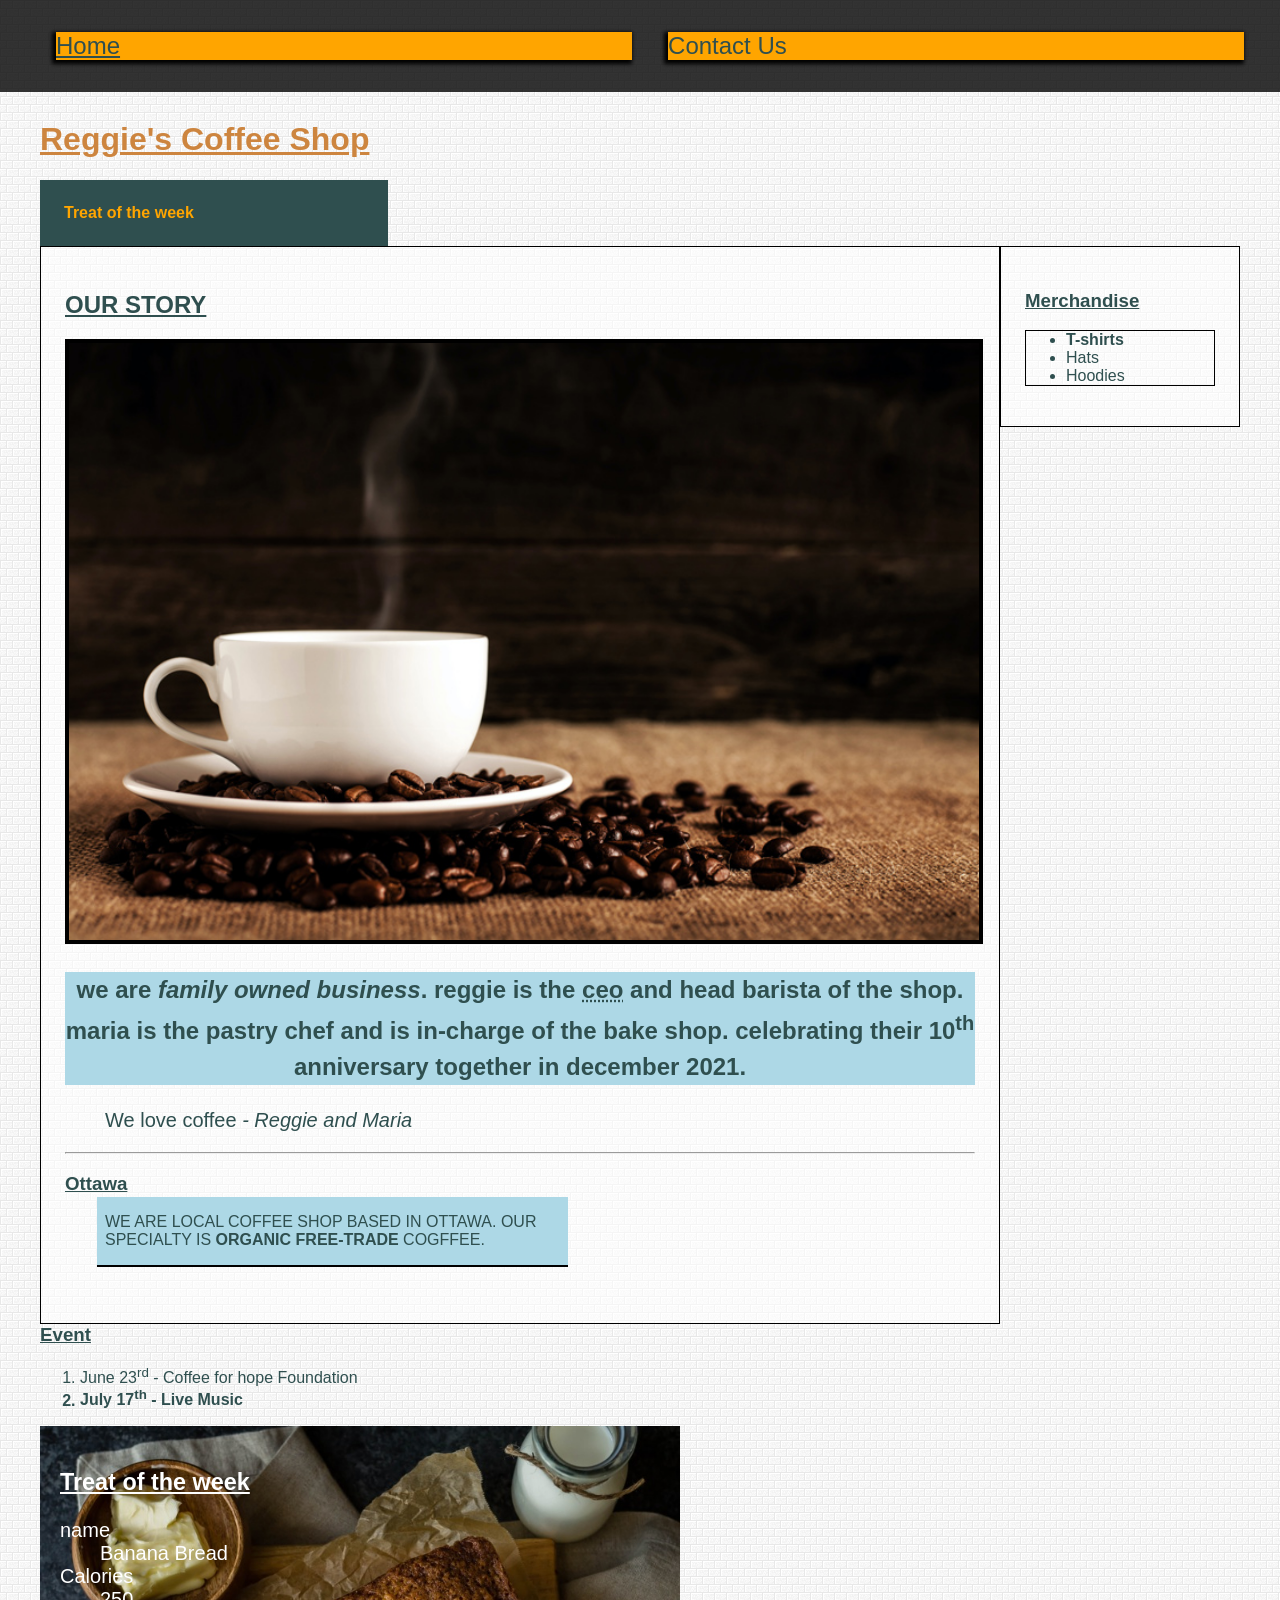
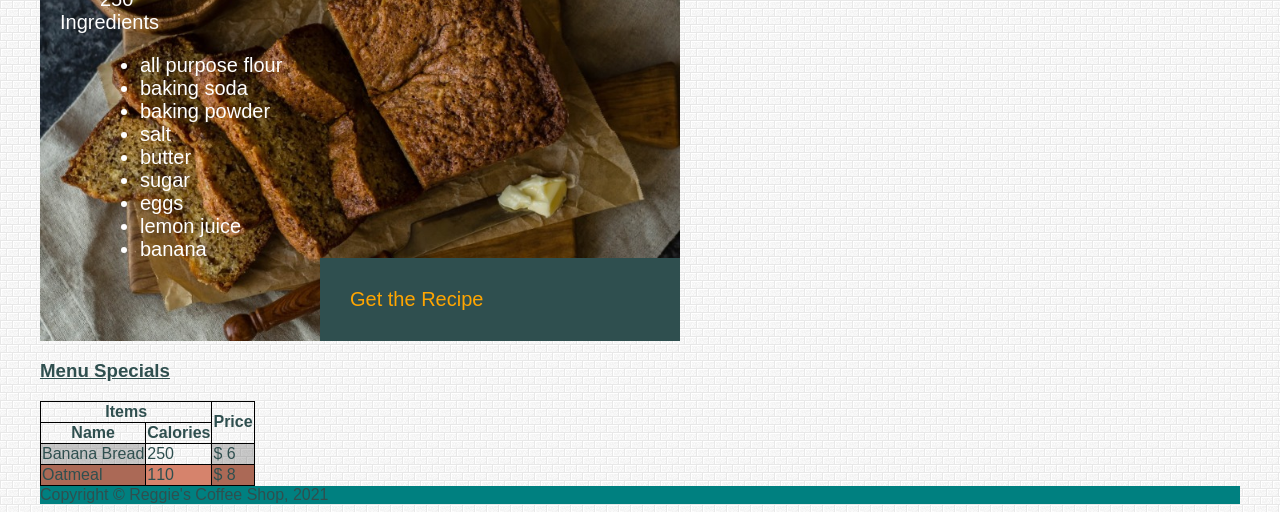
<file: week7/index.html>
<!DOCTYPE html>
<html lang="en-US">

<head>
    <meta charset="UTF-8">
    <title>Reggie's Coffee Shop - Home</title>
    <link rel="stylesheet" href="css/main.css">
</head>

<body>
    <div class="container">
    <!--This is an HTML comment-->
    <!--
        ctrl + left-right arrow keys move to start or end of line
        ctrl + up-down arrow keys move to start or end page
        shift + left-right arrow keys select per character
        shift + up-down arrow keys select per line
        shift + ctrl left-right arrow keys select to the end or start of line
        shift + ctrl + up-down arrow keys select to the end or start of page
        shift + option + left-right arrow keys select per word
    -->
    <!--h1 is the most important heading we can use 6 level of headings from 
    h1 to h6-->
    <!--Site Header-->
    <header>
        <h1>Reggie's Coffee Shop</h1>
        <nav>
            <ul>
                <li><a href="index.html" class="current">Home</a></li>
                <li><a href="contact.html">Contact Us</a></li>
            </ul>
        </nav>
    </header>
    <!--Starting main content of the page-->
    <main>
        <!--Adding an on page link-->
        <a href="#treatofweek" class="orange-link">Treat of the week</a>
        <!--aricle of the page, can be used stand-alone-->
        <article>
            <h2 style="text-transform: uppercase">Our Story</h2>
            <!--Adding an image -->
            <img src="./images/coffee-shop.jpg" alt="coffee cup on pile of coffee beans">
            <p>
                We are <em>family owned business</em>. Reggie is the <abbr title="Chief Executive Officer">CEO</abbr>
                and head barista of the shop. Maria is the pastry chef and is in-charge of the bake shop. Celebrating
                their 10<sup>th</sup> anniversary together in December 2021.
            </p>
            <blockquote class="large-text">
                We love coffee <cite>- Reggie and Maria</cite>
            </blockquote>
            <hr>
            <section>
                <h3>Ottawa</h3>
                <p>
                    We are local coffee shop based in ottawa. Our specialty is <b>organic free-trade</b> cogffee.
                </p>
            </section>
        </article>
        <aside>
            <h3>Merchandise</h3>
            <!-- ctrl + / to add a comment -->
            <!-- Adding an unordered list -->
            <ul>
                <li>T-shirts</li>
                <li>Hats</li>
                <li>Hoodies</li>
            </ul>
        </aside>
        <!-- Adding section for ordered list -->
        <section>
            <h3>Event</h3>
            <ol>
                <li>June 23<sup>rd</sup> - Coffee for hope Foundation</li>
                <li>July 17<sup>th</sup> - Live Music</li>
            </ol>
        </section>
        <!-- Adding section for description list -->
        <section id="treatofweek">
            <h3>Treat of the week</h3>
            <dl>
                <dt>name</dt>
                <dd>Banana Bread</dd>
                <dt>Calories</dt>
                <dd>250</dd>
                <dt>Ingredients</dt>
                <dd>
                    <ul>
                        <li>all purpose flour</li>
                        <li>baking soda</li>
                        <li>baking powder</li>
                        <li>salt</li>
                        <li>butter</li>
                        <li>sugar</li>
                        <li>eggs</li>
                        <li>lemon juice</li>
                        <li>banana</li>
                    </ul>
                </dd>
            </dl>
            <!-- Adding an external link-->
            <a href="https://www.yummly.com/recipe/Banana-Bread-1033797?prm-v1" target="_blank" class="orange-link large-text">Get the Recipe</a>
        </section>
        <!-- Adding section for menu table -->
        <section>
            <h3>Menu Specials</h3>
            <table>
                <thead>
                    <tr>
                        <th colspan="2">Items</th>
                        <th rowspan="2">Price</th>
                    </tr>
                    <tr>
                        <th>Name</th>
                        <th>Calories</th>
                    </tr>
                </thead>
                <tbody>
                    <tr>
                        <td>Banana Bread</td>
                        <td>250</td>
                        <td>&dollar; 6</td>
                    </tr>
                    <tr>
                        <td>Oatmeal</td>
                        <td>110</td>
                        <td>&dollar; 8</td>
                    </tr>
                </tbody>
            </table>
        </section>
    </main>
    <!--Site Footer-->
    <footer class="site-footer">
        Copyright &copy; Reggie's Coffee Shop, 2021
    </footer>
    </div>
</body>

</html>
</file>
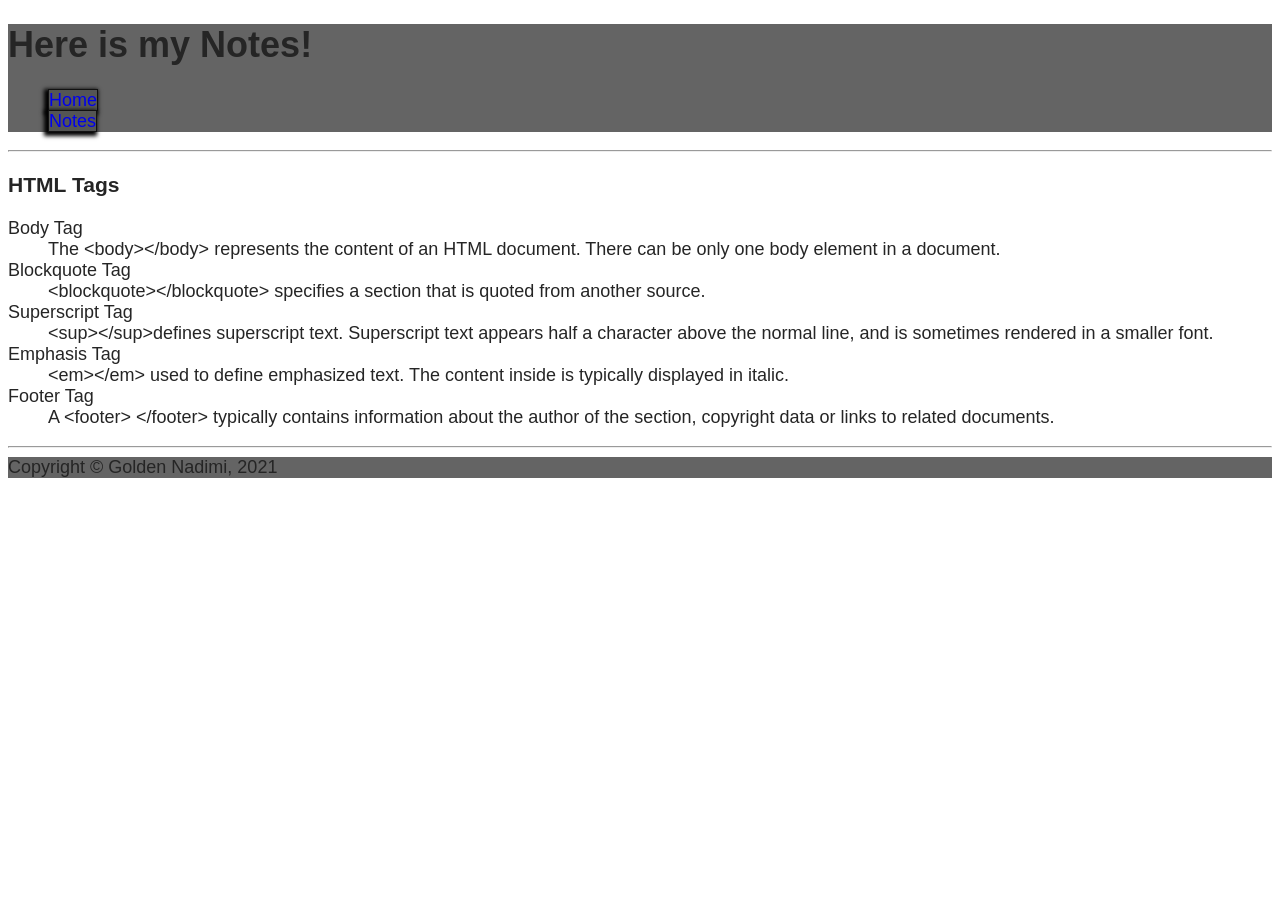
<file: html-assignment/notes.html>
<!DOCTYPE html>
<html lang="en-US">

<head>
    <meta charset="UTF-8">
    <title>Golden Nadimi - Home</title>
    <link rel="stylesheet" href="css/main.css">
</head>

<body>
    <header>
        <h1>Here is my Notes!</h1>
        <nav>
            <ul>
                <li><a href="index.html">Home</a></li>
                <li><a href="notes.html">Notes</a></li>
            </ul>
        </nav>
    </header>
    <main>
        <section>
            <hr>
            <h3>HTML Tags</h3>
            <dl>
                <dt>Body Tag</dt>
                <dd>The &lt;body&gt;&lt;/body&gt; represents the content of an HTML document. There can be only one body
                    element in a document.</dd>
                <dt>Blockquote Tag</dt>
                <dd>&lt;blockquote&gt;&lt;/blockquote&gt; specifies a section that is quoted from another source.</dd>
                <dt>Superscript Tag</dt>
                <dd>&lt;sup&gt;&lt;/sup&gt;defines superscript text. Superscript text appears half a character above the
                    normal line, and is sometimes rendered in a smaller font.</dd>
                <dt>Emphasis Tag</dt>
                <dd>&lt;em&gt;&lt;/em&gt; used to define emphasized text. The content inside is typically displayed in
                    italic.</dd>
                <dt>Footer Tag</dt>
                <dd>A &lt;footer&gt; &lt;/footer&gt; typically contains information about the author of the section,
                    copyright data or links to related documents.</dd>
            </dl>
        </section>

    </main>
    <hr>
    <footer>
        Copyright &copy; Golden Nadimi, 2021
    </footer>
</body>

</html>
</file>
<file: final-project/css/main.css>
/* adding css reset first */

/* http://meyerweb.com/eric/tools/css/reset/ 
   v2.0 | 20110126
   License: none (public domain)
*/

html,
body,
div,
span,
applet,
object,
iframe,
h1,
h2,
h3,
h4,
h5,
h6,
p,
blockquote,
pre,
a,
abbr,
acronym,
address,
big,
cite,
code,
del,
dfn,
em,
img,
ins,
kbd,
q,
s,
samp,
small,
strike,
strong,
sub,
sup,
tt,
var,
b,
u,
i,
center,
dl,
dt,
dd,
ol,
ul,
li,
fieldset,
form,
label,
legend,
table,
caption,
tbody,
tfoot,
thead,
tr,
th,
td,
article,
aside,
canvas,
details,
embed,
figure,
figcaption,
footer,
header,
hgroup,
menu,
nav,
output,
ruby,
section,
summary,
time,
mark,
audio,
video {
    margin: 0;
    padding: 0;
    border: 0;
    font-size: 100%;
    font: inherit;
    vertical-align: baseline;
}

/* HTML5 display-role reset for older browsers */
article,
aside,
details,
figcaption,
figure,
footer,
header,
hgroup,
menu,
nav,
section {
    display: block;
}

body {
    line-height: 1;
}

ol,
ul {
    list-style: none;
}

blockquote,
q {
    quotes: none;
}

blockquote:before,
blockquote:after,
q:before,
q:after {
    content: '';
    content: none;
}

table {
    border-collapse: collapse;
    border-spacing: 0;
}

/* -------------------------------------------------------------------------
                Custom Styles
-----------------------------------------------------------------------*/
/* now i start my css */
/* colors: #c78c06, #ffe6ac, #222  */
html {
    font-family: 'Open Sans', sans-serif;
    box-sizing: border-box;
}

body {
    line-height: 1.5;
}

/*  * used for every single elements in web */
*,
*:after,
*:before {
    box-sizing: inherit;
    line-height: inherit;
}

.clearfix:after {
    content: '';
    display: table;
    clear: both;
}

img {
    width: 100%;
}

h1,
h2,
h3,
h4,
h5 {
    font-weight: bold;
    /* top left-right bottom */
    margin: 1em 0 0.5em;
}

h1 {
    font-size: 3.5rem;
}

h2 {
    font-size: 3rem;
}

h3 {
    font-size: 2.5rem;
}

h4 {
    font-size: 1.5rem;
}

p {
    /* top-bottom left-right */
    margin: 1em 0;
    font-size: 1rem;

}

.nav-list {
    max-width: 1200px;
    margin: 0 auto;
}

.main-nav {
    background-color: #222;
    padding-bottom: 15px;
}

nav li:first-child {
    text-align: left;
    padding: 1.5% 1.5% 0 1.5%;
}

.logo {
    max-width: 140px;

}

.nav-list li {
    text-align: center;
    width: 100%;
    padding: 0% 1.5% 0 1.5%;
}

.nav-list li a,
.nav-list li a:link,
.nav-list li a:visited {
    display: block;
    color: #c78c06;
    text-decoration: none;
    padding: 5px;
    width: 100%;
}

.nav-list li a:hover,
.nav-list li a:focus,
.nav-list li a.home {
    background-color: #c78c06;
    color: #222;
}

.searchinfo input {
    display: inline-block;
    padding-top: 0;
    vertical-align: middle;
    height: 35px;
    margin-right: -5px;
    width: 93%;

}

.button {
    display: inline-block;
    background-color: transparent;
    border: 1px solid #c78c06;
    vertical-align: middle;
    width: 7%;
    height: 35px;
}

i.im-magnifier {
    vertical-align: middle;
    color: #c78c06;
    text-align: center;

}

/* -------------------------------------------------- */
.banner {
    background: #222 url("../images/main-banner.jpg") no-repeat center bottom;
    background-size: cover;
    padding-top: 12%;
    padding-bottom: 10%;
}

.bannerinfo {
    background-color: rgba(34, 34, 34, 0.7);
    color: white;
    padding: 2% 5% 2% 10%;
}

.button1 {
    background-color: #c78c06;
    padding: 20px 20px 20px 20px;
    text-align: center;
    color: #222;
    border: none;
    font-weight: 400;
    font-size: 20px;
}

.bannerinfo i {
    font-size: 20px;
    vertical-align: middle;
    padding-left: 3px;
}

/* End of the header */
#about {
    background-color: #ffe6ac;
}

.about-us {
    padding: 1.5% 1.5% 0 1.5%;

}

.aboutinfo {
    padding: 0 1.5% 1.5% 2%;
    margin-top: 0.1px;
}

/* -------Our Service */

#service {
    background-color: white;
}

#service h2 {
    padding-left: 1.5%;
}

#service h3 {
    padding: 1.5% 1.5% 0px 1.5%;
    margin-bottom: 0;
    margin-top: 25px;
}


.digital,
.marketing,
.video,
.web,
.print {
    padding: 1.5% 1.5% 0 1.5%;
    width: 100%;
}

.dtinfo,
.marketinginfo,
.vpinfo,
.wdinfo,
.printinfo {
    background-color: #ffe6ac;
    padding: 2% 1.5% 1.5% 2%;
    margin-top: -40px;
    margin-left: 1.5%;
    margin-right: 1.5%;
}

.buttons {
    background-color: #222;
    color: white;
    padding: 30px 50px 30px 50px;
    text-align: center;
    border: none;
    font-weight: 400;
    font-size: 20px;
}

.dtinfo i,
.marketinginfo i,
.vpinfo i,
.wdinfo i,
.printinfo i {
    font-size: 20px;
    vertical-align: middle;
    padding-left: 3px;
}

/* -----------------------Our Vision------------------- */
.vision {
    background: grey url("../images/vision.jpg") no-repeat center;
    position: relative;
    background-size: cover;
    color: white;
    padding: 0.2% 1.5% 1.5% 2%;
    margin-top: 4%;
}

.vision .buttons {
    border: solid #c78c06;
}

.vision i {
    font-size: 20px;
    vertical-align: middle;
    padding-left: 3px;
}

/* -----------------------Our team------------------- */
#team h2 {
    padding-left: 1.5%;
    margin-bottom: 0;
}

#team h4 {
    font-size: 20px;
    margin-top: -20px;
}

#team {
    padding: 1.5% 1.5% 1.5% 1.5%;
}

.john {
    width: 100%;
    height: 100%;
    padding: 1.5% 1.5% 0 1.5%;
}

.team2 {
    background-color: #ffe6ac;
    padding: 2% 1.5% 1.5% 2%;
    margin-top: -40px;
    margin-left: 1.5%;
    margin-right: 1.5%;
}

.team2 hr {
    border: solid #c78c06;
}

.bob {
    width: 100%;
    height: 100%;
    padding: 1.5% 1.5% 0 1.5%;
}

.team4 {
    background-color: #ffe6ac;
    padding: 2% 1.5% 1.5% 2%;
    margin-top: -40px;
    margin-left: 1.5%;
    margin-right: 1.5%;
}

.team4 hr {
    border: solid #c78c06;
}

/* -----------------------contact------------------- */
#contact h2 {
    padding-left: 1%;
    padding-bottom: 0;
}

.form h3 {
    margin-top: -40px;
    margin-bottom: 5px;
    font-size: 30px;
}

.tables h3 {
    padding-left: 1%;
    margin-bottom: 5px;
    font-size: 30px;
}

.map h3 {
    padding-left: 1%;
    margin-bottom: 5px;
    font-size: 30px;
}

.form,
#contact input,
#contact textarea {
    box-sizing: border-box;
    padding: 1.5% 1.5% 0 1.5%;
    width: 100%;
}

#fullname,
#youremail,
#message {
    width: 98%;
    margin-bottom: 1%;
    margin-top: 1%;
    border: solid #222;
}

.form label {
    box-sizing: border-box;
    font-weight: 600;
}

.button2 {
    border: none;
    background-color: #222;
    color: #c78c06;
    font-size: 19px;
    margin-top: 10px;
}

.tables h3 {
    padding-bottom: 0;
}

.table {
    padding: 0 1.5% 0 1.5%;
}

table {
    width: 100%;
    border: 1px solid #222;
    height: 20%;
    margin-top: 10px;
}

table th {
    background-color: #ffe6ac;
    justify-self: center;
    font-weight: 600;
    padding-bottom: 1%;
    padding-top: 1%;
}

table td {
    border: 1px solid #222;
    padding: 1% 0 1% 1%;
}

.map iframe {
    padding: 0 1.5% 0 1.5%;
    width: 100%;
}

/* -----------------Footer--------------------------- */
.site-footer {
    background-color: #222;
    color: #c78c06;
}

.footer {
    padding: 1.5% 0 2% 3%;
}

.footer p {
    font-size: 13px;

}

.footer a {
    color: #c78c06;
}

/* -------------------------------------------------------------------------
                Desktop Styples
--------------------------------------------------------------------- */
@media screen and (min-width: 760px) {



    /* ----------------Navigation Section------------ */
    .nav-list {
        display: flex;
        text-align: center;
        align-items: center;
        font-size: 18px;
    }

    .nav-list li {
        flex: 1;

    }

    .searchinfo {
        display: flex;
        flex-direction: row;
    }

    .searchinfo {
        width: 190px;

    }

    .button {
        margin-left: 6px;
        width: 35px;
        height: 35px;
    }

    /* -------------------Banner---------------- */

    .bannerinfo {
        margin: 0 75px;
        padding: 1% 1% 1% 1%;
    }

    /* -------------------about------------------------------------------------- */
    .about {

        display: flex;
        flex-direction: row;
    }

    .about-us {
        width: 50%;
        padding: 2% 1% 2% 75px;
    }

    .aboutinfo {
        padding: 0 75px 2% 1%;
        margin-top: -20px;
    }

    /* ---------------------services--------------------------- */

    .services {

        padding-left: 75px;
        padding-right: 75px;
        box-sizing: border-box;
        align-content: center;
        justify-content: center;
        margin: 0;
        display: grid;
        grid-template-columns: repeat(6, 0.5fr);
        grid-template-rows: repeat(3, auto);
        grid-template-areas:
            "head head head head head head"
            "digital digital digital marketing marketing marketing"
            "video video web web print print";
        row-gap: 9px;
        column-gap: 2px;
    }

    .services,
    .dt,
    .marketings,
    .vp,
    .wd,
    .prints {
        box-sizing: border-box;

    }

    .buttons {
        width: 98%;
        text-align: center;

    }

    .services h2 {
        grid-area: head;
    }

    .dt {
        grid-area: digital;
    }

    .marketings {
        grid-area: marketing;
    }

    .vp {
        grid-area: video;
    }

    .wd {
        grid-area: web;
    }

    .prints {
        grid-area: print;
    }

    /* ------------------------------------------Vision-------------------------------- */
    .vision {

        box-sizing: border-box;
        position: relative;
        width: 100%;
        padding-left: 75px;
        padding-right: 75px;
    }

    .vision .buttons {
        width: 250px;

    }

    /* --------------------------------------------team---------------------------------------------------------- */
    #team h2 {
        padding-left: 55px;
    }

    .teams {
        display: flex;
        flex-wrap: wrap;
        padding: 0 55px 0 55px;

    }

    .team1 {
        flex-basis: 50%;
        width: 100%;

    }

    .team2 {
        flex-basis: 50%;
        margin: 0px;
    }

    .team3 {
        flex-basis: 50%;
        order: 2;
        width: 100%;
    }

    .team4 {
        flex-basis: 50%;
        margin: 0px;
        order: 1;
    }

    /* ----------------Contact------------------- */

    #contact h2 {
        padding-left: 25px;
        margin-top: -680px;
    }

    #contact {
        padding: 5px 75px 0 55px;
        display: flex;
        flex-wrap: wrap;
    }

    .form {
        padding-top: 95px;
        flex-basis: 50%;
        order: -2;
        width: 90%;
        height: 90%;
        display: inline-block;
        margin-bottom: 15px;
    }

    .tables {
        width: 100%;
        height: 20%;
        order: 1;
        padding-bottom: 20px;
    }

    .tables h3 {
        padding-left: 20px;
    }

    .map {
        padding-top: 25px;
        height: 100%;
        order: -1;
        width: 100px;
        flex-basis: 50%;
    }

    .map h3 {
        padding-bottom: 15px;
    }
}
</file>
<file: html-assignment/css/main.css>
body {
    font-family: 'Segoe UI', Tahoma, Geneva, Verdana, sans-serif;
    font-size: 18px;
    color: rgb(37, 37, 37);
}

header, h2, footer {
    background-color: rgb(100, 100, 100);
}
.site-title {color: rgb(210, 191, 62);}

#my-image {
    box-shadow: 0 0 2px 1px black;
}

dd ul {list-style: square;}

dd ul li:nth-child(odd) {
    background-color: rgb(210, 191, 62);
}

nav ul li {list-style: none;}

nav ul a,
nav ul a:link,
nav ul a:visited{
    background-color: rgb(84, 85, 84);
    border: 0.025px solid rgb(17, 17, 17);
    text-decoration: none;
    box-shadow: -2px 2px 4px 2px black;
}

nav ul a:hover,
nav ul a:focus{
    text-decoration: none;
    color: rgb(210, 191, 62);
}
nav ul a:active {
box-shadow: 0 0 4px black;
}
</file>
<file: midterm/css/main.css>
/* adding css reset first */

/* http://meyerweb.com/eric/tools/css/reset/ 
   v2.0 | 20110126
   License: none (public domain)
*/

html, body, div, span, applet, object, iframe,
h1, h2, h3, h4, h5, h6, p, blockquote, pre,
a, abbr, acronym, address, big, cite, code,
del, dfn, em, img, ins, kbd, q, s, samp,
small, strike, strong, sub, sup, tt, var,
b, u, i, center,
dl, dt, dd, ol, ul, li,
fieldset, form, label, legend,
table, caption, tbody, tfoot, thead, tr, th, td,
article, aside, canvas, details, embed, 
figure, figcaption, footer, header, hgroup, 
menu, nav, output, ruby, section, summary,
time, mark, audio, video {
	margin: 0;
	padding: 0;
	border: 0;
	font-size: 100%;
	font: inherit;
	vertical-align: baseline;
}
/* HTML5 display-role reset for older browsers */
article, aside, details, figcaption, figure, 
footer, header, hgroup, menu, nav, section {
	display: block;
}
body {
	line-height: 1;
}
ol, ul {
	list-style: none;
}
blockquote, q {
	quotes: none;
}
blockquote:before, blockquote:after,
q:before, q:after {
	content: '';
	content: none;
}
table {
	border-collapse: collapse;
	border-spacing: 0;
}

/* now i start my css */
body {
    font-family: Arial, Helvetica, sans-serif;
    background-color: #455251;
    margin-top: 0px;
}

/* Selecting elements with class name */
.container {
    position: relative;
    background-color: #9ab8b5;
    margin: 0 auto;
    width: 70%;
    max-width: 1200px;
}

.titlebox {
    border: #9ab8b5;
    position: relative;
    width: 100%;
    height: 20em;
}

h1{
    font-weight: 900;
    width: 50%;
    position: absolute;
    padding-left: 4em;
    top: 58%; 
    bottom: 30%; 
    color: #455251;
    text-align: center;
    z-index: 2;
    font-size: 60px;
}

img[src$="lone-starfish-wide.jpg"] {
    height: 20em;
    width: 100%;
    margin: 0px;
    box-sizing: border-box;
}

img {
    width: 100%;
    float: left;
    margin-left: 1em;
}

nav ul{
    list-style: none;
    background-color: #455251;
    height: 6em;
    display: block;   
}

/* i use seperated class for each navigation(home, story and contact) */
.navi{
    /* using single side border for the first 2 navigations */
    border-right: 1em solid #9ab8b5;
	float: left;
	width: 33%;
	height: 5em;
	padding-top: 1.3em;
	text-align: center;
	font-weight: bold;
    font-size: 1.6rem;
	color: #9ab8b5;
	text-decoration: none;
	box-sizing: border-box;

}

.navi1{
    border-right: 1em solid #9ab8b5;
	float: left;
	width: 35%;
    height: 5em;
	padding-top: 1.3em;
	text-align: center;
	font-weight: bold;
    font-size: 1.6rem;
	color: #9ab8b5;
	text-decoration: none;
	box-sizing: border-box;

}
.navi2{
    float: left;
	width: 30%;
    height: 5em;
	padding-top: 1.3em;
	text-align: center;
	font-weight: bold;
    font-size: 1.6rem;
	color: #9ab8b5;
	text-decoration: none;
	box-sizing: border-box;
}

img[src$="lone-starfish.jpg"] {
    padding-top: 2em;
    height: 24.5em;
    width: 24.5em;
    margin-right: 1%;
    box-sizing: border-box;
}

p {
    text-align: justify;
    margin-right: 1em;
    font-size: 1.09em;
    margin-top: 2.2%;
    margin-left: 1em;
    color: #3c4645;
    line-height: 1.35em;
}

h2 {
    margin-top: 1em;
    font-size: 35px;
    font-weight: bold;
    margin-left: .5em;
    color: #3c4645;
}

section ul li {
    color: #3c4645;
}

h3{
    padding-top: 1em;
    font-size: 25px;
    font-weight: bold;
    margin-left: 1%;
    padding-bottom: 1em;
    color: #3c4645;
}

section ul {
    padding-top: 0.5em;
    list-style: square;
    margin-right: 2em;
    margin-left: 2.2em;
    line-height: 1.5em;
    font-size: 1.1em;
    padding-bottom: 1em;
}

/* Selecting element with id selector */
#contact {
    border: .2em solid #3c4645;
    font-weight: bold;
    margin-left: 1em;
    margin-right: 1em;
    box-sizing: border-box;
    padding: 1em;
    color: #3c4645;
}

/* selecting multiple id */
#fullname,
#youremail,
#message {
    width: 98%;
    box-sizing: border-box;
    margin-top: 1%;
    margin-bottom: 1%;
    margin-left: 1%;
    color: #3c4645;
}

#formheader {
    font-size: 19px;
    font-weight: bold;
    padding-bottom: 1em;
}

#yes,
#no,
#maybe {
    margin-bottom: 1%;
    margin-left: 1%;
    
}

.button {
    margin: 2%;
    background-color: #748a88;
    width: 10%;
}

.button:active {
    background-color: #455251;
    border-color: #455251;
}

.site-footer {
    text-align: right;
    padding-bottom: 1%;
    margin-top: 1%;
    margin-right: 2%;
}
</file>
<file: week12/css/main.css>
body {
    font-family: 'Source Code Pro', monospace;
}

h1 {
    font-family: 'Zen Tokyo Zoo' , cursive;
    font-weight: normal;
    font-size: 3rem;
}

h1 i::before {
    font-size: 3rem;
    color: coral;
}

.im-play::before {
    color: purple;
}
footer::before {
    content: "Hello";
}

footer::after {
    content: "Bye";
}

iframe{
    width: 100%;
    max-width: 800px;
    margin: 0 auto;
    display: block;
}
</file>
<file: week5/css/main.css>
body{
    font-family: Arial, Helvetica, sans-serif;
    color: darkslategray;
}

/* 
This is a Css Comment
Shourcut for adding the comment is Ctrl + / 
*/

h1{
    color: peru;
}

p{
    background-color: lightblue;
}

/* selecting multiple elements */
h1, h2, h3, h4 {
    text-decoration: underline;
}
/* Selecting child elements */
nav ul{
    list-style: none;
}
/* Selecting child elements multiple level */
nav ul a{
    color: darkslategray;
    text-decoration: none;
}

/* Selecting element with id selector */
#treatofweek{
    background-color: orange;
}

/* Selecting HTML elements with class name */
.orange-link{
    background-color: darkslategray;
    color: orange;
    text-decoration: none;
}
.large-text{
    font-size: 20px;
}
/* Direct child selector */
article>p{
    font-size: 24px;
}
/* Adjacent sibiling selector */
h3+ul{
    border: 1px solid black;
}
/* Attribute selector */
[href='#treatofweek'] {
    font-weight: bold;
}

img[src$=".jpg"] {
    border: 4px solid black
}
/* 
Using pseudo classes
Styling navigation 
*/
nav ul a, nav ul a:link, nav ul a:visited{
    background-color: orange;
    /* horizontal vertical blur spread color */
    box-shadow: -2px 2px 4px 2px black;
}
nav ul .current,
nav ul a:hover,
nav ul a:focus {
    text-decoration: underline;
}
nav ul a:active {
    box-shadow: 0 0 4px black;
}
/* position related selectors */
/* first-child and last-child */
aside ul li:first-child {
    font-weight: bold;
}

section ol li:last-child{
    font-weight: bold;
}
/* styling  table */
table {
    border-collapse: collapse;
}
/* nth-child selector - odd/even keyboard */
tbody tr:nth-child(even){
    /* hex color value with 6 characters */
    background-color: #d6836c;
}
/* 
Using the nth-child with n
Where n is 0,1,2,3,... until number of elements
*/

/*
    table th,
    table td{}
*/
table th:nth-child(n),
table td:nth-child(n){
    /* hex color value with 3 characters */
    border: 1px solid black
}
/* Using a formula in nth-child selector */
table td:nth-child(2n+1){
    background-color: rgba(0,0,0,.2);
}
/* 
    CSS Specificity
    Formula: inline-style id class tag-name
*/

/* 0001 */
footer {
    background-color: aqua;
}
/* 0002 */
body footer {
    background-color: orange;
}
/* 0001 */
footer {
    background-color: red;
}
/* 
    using inline styles = 1000
                VS
    using two tags = 0002
*/
article h2 {
    text-transform: lowercase;
}

/* 0010 */
.site-footer {
    background-color: cornflowerblue;
}
/* 0011 */
footer.site-footer {
    background-color: teal;
}
/* 0012 */
body footer.site-footer {
    background-color: tomato;
}
</file>
<file: week7/css/main.css>
body{
    font-family: Arial, Helvetica, sans-serif;
    color: darkslategray;
    /* adding background image */
    background-image: url(../images/white_brick_wall.png);

    /*fixing the fixed nav overlap*/
    padding-top: 92px;
}

.container{
    max-width: 1200px;
    /*top-bottom left-right*/
    margin:0 auto;
}
img {
    width: 100%;
}
/* 
This is a Css Comment
Shourcut for adding the comment is Ctrl + / 
*/

h1{
    color: peru;
}

p{
    background-color: lightblue;
}

/* selecting multiple elements */
h1, h2, h3, h4 {
    text-decoration: underline;
}
/* Selecting child elements */
nav ul{
    list-style: none;
}
nav ul li {
    display: inline-block;
    width: 49%;
    padding: 1em;
    box-sizing: border-box;
}
/* Selecting child elements multiple level */
nav ul a{
    display: block;
    color: darkslategray;
    text-decoration: none;
    font-size: 1.5rem;
    /* 1.5 x 16 = 24ps */
}

/* Selecting element with id selector */
#treatofweek{
    position: relative;
    /* Color image repeat position-x position-y*/
    background: orange url(../images/bread.jpg) no-repeat center center;
    background-size: cover;
    color: white;
    font-size: 1.25rem;
    /*1.25 x 16 = 20px*/
    padding: 1em 1em 3em 1em;
    /*1 x 20 = 20px */

    /*viewport based unit*/
    /*height 100vh */

    width: 50%;
}
/*Position-Absolute*/
/*0020*/
.orange-link.large-text {
    position: absolute;
    bottom: 0;
    right: 0;
}


/* Selecting HTML elements with class name */
.orange-link{
    padding: 1.5em;
    width: 300px;
    display: block;
    background-color: darkslategray;
    color: orange;
    text-decoration: none;
}
.large-text{
    font-size: 20px;
}
/*Example of Float layout*/
article,
aside{
    width: 80%;
    background-color: rgba(255, 255, 255, 0.6);
    border: 1px solid black;
    padding: 1.5em;
    box-sizing: border-box;
    float: left;
}

aside{
    width: 20%;
}
/*clearing the float from the sections*/
section{
    clear: both;
}

/* Direct child selector */
article>p{
    /* CSS Typography Properties */
    font-size: 24px;
    font-weight: bold;
    line-height: 1.5;
    text-transform: lowercase;
    text-align: center;
    /* 1em = 24px */
    /*
        html = 20px
        1rem = 20px
        font-size: .2rem; .2 x 20 = 40px
        1em = 4px
    */
}

/* Adjacent sibiling selector */
h3+ul{
    border: 1px solid black;
}
h3~p {
    text-transform: uppercase;
}

/* Attribute selector */
[href='#treatofweek'] {
    font-weight: bold;
}

img[src$=".jpg"] {
    border: 4px solid black
}

/*fixed navigation*/
nav{
    position: fixed;
    top: 0;
    left: 0;
    width: 100%;
    background-color: rgba(0, 0, 0, 0.8);
    z-index: 999;
}


/* 
Using pseudo classes
Styling navigation 
*/

nav ul a, 
nav ul a:link, 
nav ul a:visited{
    background-color: orange;
    /* horizontal vertical blur spread color */
    box-shadow: -2px 2px 4px 2px black;
}

nav ul .current,
nav ul a:hover,
nav ul a:focus {
    text-decoration: underline;
}

nav ul a:active {
    box-shadow: 0 0 4px 2px black;
}

/* position related selectors */
/* first-child and last-child */

aside ul li:first-child {
    font-weight: bold;
}

section ol li:last-child{
    font-weight: bold;
}
/* styling  table */
table {
    border-collapse: collapse;
}
/* nth-child selector - odd/even keyboard */
tbody tr:nth-child(even){
    /* hex color value with 6 characters */
    background-color: #d6836c;
}
/* 
Using the nth-child with n
Where n is 0,1,2,3,... until number of elements
*/

/*
    table th,
    table td{}
*/
table th:nth-child(n),
table td:nth-child(n){
    /* hex color value with 3 characters */
    border: 1px solid black
}
/* Using a formula in nth-child selector */
table td:nth-child(2n+1){
    background-color: rgba(0,0,0,.2);
}
/* 
    CSS Specificity
    Formula: inline-style id class tag-name
*/

/* 0001 */
footer {
    background-color: aqua;
}
/* 0002 */
body footer {
    background-color: orange;
}
/* 0001 */
footer {
    background-color: red;
}
/* 
    using inline styles = 1000
                VS
    using two tags = 0002
*/
article h2 {
    text-transform: lowercase;
}

/* 0010 */
.site-footer {
    background-color: cornflowerblue;
}
/* 0011 */
footer.site-footer {
    background-color: teal;
}
/* 0012 */
body footer.site-footer {
    background-color: teal;
}
/* CSS Box Model*/
section p {
    width: 50%;
    /* top-botom left-right*/
    padding: 1em .5em;
    /* top right bottom left*/
    margin: -1em 2em 2em 2em;
    /*We can use single side margin , padding or border by adding -side example border-top border-right etc*/
    border-bottom: 2px solid black;
}
</file>
